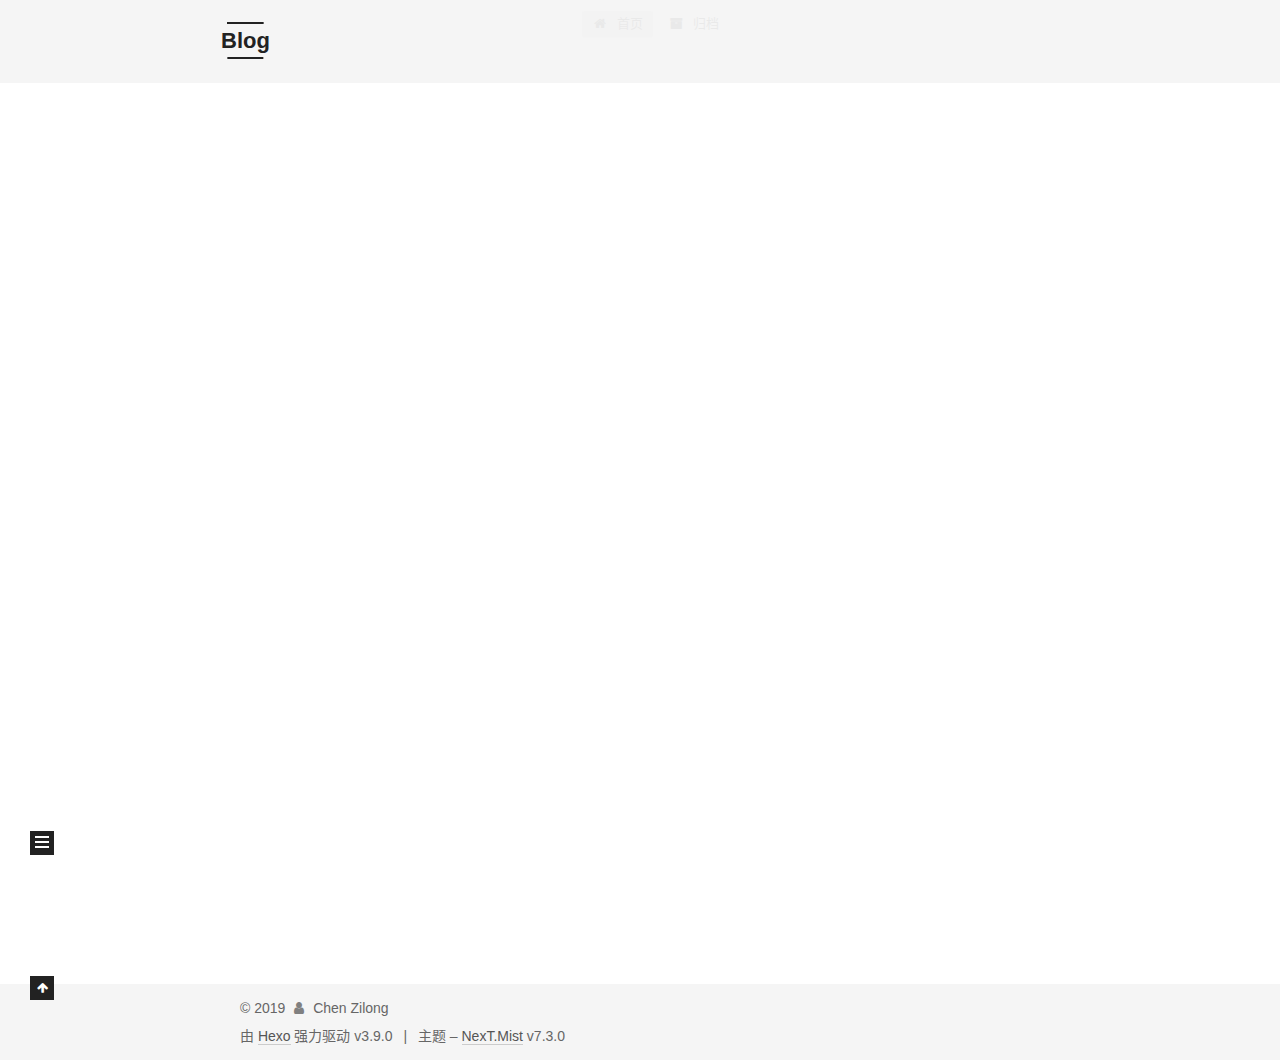
<file: index.html>
<!DOCTYPE html>





<html class="theme-next mist use-motion" lang="zh-CN">
<head>
  <meta charset="UTF-8">
<meta name="generator" content="Hexo 3.9.0">
<meta name="viewport" content="width=device-width, initial-scale=1, maximum-scale=2">
<meta name="theme-color" content="#222">
<meta http-equiv="X-UA-Compatible" content="IE=edge">
  <link rel="apple-touch-icon" sizes="180x180" href="/images/apple-touch-icon-next.png?v=7.3.0">
  <link rel="icon" type="image/png" sizes="32x32" href="/images/favicon-32x32-next.png?v=7.3.0">
  <link rel="icon" type="image/png" sizes="16x16" href="/images/favicon-16x16-next.png?v=7.3.0">
  <link rel="mask-icon" href="/images/logo.svg?v=7.3.0" color="#222">

<link rel="stylesheet" href="/css/main.css?v=7.3.0">


<link rel="stylesheet" href="/lib/font-awesome/css/font-awesome.min.css?v=4.7.0">


<script id="hexo-configurations">
  var NexT = window.NexT || {};
  var CONFIG = {
    root: '/',
    scheme: 'Mist',
    version: '7.3.0',
    sidebar: {"position":"left","display":"post","offset":12,"onmobile":false},
    back2top: {"enable":true,"sidebar":false,"scrollpercent":false},
    save_scroll: false,
    copycode: {"enable":false,"show_result":false,"style":null},
    fancybox: false,
    mediumzoom: false,
    lazyload: false,
    pangu: false,
    algolia: {
      applicationID: '',
      apiKey: '',
      indexName: '',
      hits: {"per_page":10},
      labels: {"input_placeholder":"Search for Posts","hits_empty":"We didn't find any results for the search: ${query}","hits_stats":"${hits} results found in ${time} ms"}
    },
    localsearch: {"enable":false,"trigger":"auto","top_n_per_article":1,"unescape":false,"preload":false},
    path: '',
    tabs: true,
    motion: {"enable":true,"async":false,"transition":{"post_block":"fadeIn","post_header":"slideDownIn","post_body":"slideDownIn","coll_header":"slideLeftIn","sidebar":"slideUpIn"}},
    translation: {
      copy_button: '复制',
      copy_success: '复制成功',
      copy_failure: '复制失败'
    }
  };
</script>

  <meta property="og:type" content="website">
<meta property="og:title" content="Blog">
<meta property="og:url" content="http://yoursite.com/index.html">
<meta property="og:site_name" content="Blog">
<meta property="og:locale" content="zh-CN">
<meta name="twitter:card" content="summary">
<meta name="twitter:title" content="Blog">
  <link rel="canonical" href="http://yoursite.com/">


<script id="page-configurations">
  // https://hexo.io/docs/variables.html
  CONFIG.page = {
    sidebar: "",
    isHome: true,
    isPost: false,
    isPage: false,
    isArchive: false
  };
</script>

  <title>Blog</title>
  








  <noscript>
  <style>
  .use-motion .motion-element,
  .use-motion .brand,
  .use-motion .menu-item,
  .sidebar-inner,
  .use-motion .post-block,
  .use-motion .pagination,
  .use-motion .comments,
  .use-motion .post-header,
  .use-motion .post-body,
  .use-motion .collection-title { opacity: initial; }

  .use-motion .logo,
  .use-motion .site-title,
  .use-motion .site-subtitle {
    opacity: initial;
    top: initial;
  }

  .use-motion .logo-line-before i { left: initial; }
  .use-motion .logo-line-after i { right: initial; }
  </style>
</noscript>

</head>

<body itemscope itemtype="http://schema.org/WebPage" lang="zh-CN">

  <div class="container sidebar-position-left">
    <div class="headband"></div>

    <header id="header" class="header" itemscope itemtype="http://schema.org/WPHeader">
      <div class="header-inner"><div class="site-brand-wrapper">
  <div class="site-meta">

    <div class="custom-logo-site-title">
      <a href="/" class="brand" rel="start">
        <span class="logo-line-before"><i></i></span>
        <span class="site-title">Blog</span>
        <span class="logo-line-after"><i></i></span>
      </a>
    </div>
  </div>

  <div class="site-nav-toggle">
    <button aria-label="切换导航栏">
      <span class="btn-bar"></span>
      <span class="btn-bar"></span>
      <span class="btn-bar"></span>
    </button>
  </div>
</div>


<nav class="site-nav">
  
  <ul id="menu" class="menu">
      
      
      
        
        <li class="menu-item menu-item-home">
      
    

    <a href="/" rel="section"><i class="menu-item-icon fa fa-fw fa-home"></i> <br>首页</a>

  </li>
      
      
      
        
        <li class="menu-item menu-item-archives">
      
    

    <a href="/archives/" rel="section"><i class="menu-item-icon fa fa-fw fa-archive"></i> <br>归档</a>

  </li>
  </ul>

    

</nav>
</div>
    </header>

    


    <main id="main" class="main">
      <div class="main-inner">
        <div class="content-wrap">
          <div id="content" class="content page-home">
            
  <section id="posts" class="posts-expand">
      

  <article class="post post-type-normal" itemscope itemtype="http://schema.org/Article">
  
  
  
  <div class="post-block">
    <link itemprop="mainEntityOfPage" href="http://yoursite.com/2019/08/06/Hexo-Git搭建个人博客/">

    <span hidden itemprop="author" itemscope itemtype="http://schema.org/Person">
      <meta itemprop="name" content="Chen Zilong">
      <meta itemprop="description" content="">
      <meta itemprop="image" content="/images/avatar.gif">
    </span>

    <span hidden itemprop="publisher" itemscope itemtype="http://schema.org/Organization">
      <meta itemprop="name" content="Blog">
    </span>
      <header class="post-header">

        
          <h1 class="post-title" itemprop="name headline">
              
              <a href="/2019/08/06/Hexo-Git搭建个人博客/" class="post-title-link" itemprop="url">Hexo+Git搭建个人博客</a>
            
          </h1>
        

        <div class="post-meta">
            <span class="post-meta-item">
              <span class="post-meta-item-icon">
                <i class="fa fa-calendar-o"></i>
              </span>
              <span class="post-meta-item-text">发表于</span>

              
                
              

              <time title="创建时间：2019-08-06 21:27:03" itemprop="dateCreated datePublished" datetime="2019-08-06T21:27:03+08:00">2019-08-06</time>
            </span>
          
            

            
              <span class="post-meta-item">
                <span class="post-meta-item-icon">
                  <i class="fa fa-calendar-check-o"></i>
                </span>
                <span class="post-meta-item-text">更新于</span>
                <time title="修改时间：2019-08-07 12:17:43" itemprop="dateModified" datetime="2019-08-07T12:17:43+08:00">2019-08-07</time>
              </span>
            
          

          

        </div>
      </header>

    
    
    
    <div class="post-body" itemprop="articleBody">

      
          <h3 id="本文章基于B站视频"><a href="#本文章基于B站视频" class="headerlink" title="本文章基于B站视频"></a>本文章基于<a href="https://www.bilibili.com/video/av44544186?from=search&seid=1621519341015391579" target="_blank" rel="noopener">B站视频</a></h3><h3 id="特别感谢up主-CodeSheep"><a href="#特别感谢up主-CodeSheep" class="headerlink" title="特别感谢up主 CodeSheep"></a>特别感谢up主 <a href="https://space.bilibili.com/384068749" target="_blank" rel="noopener">CodeSheep</a></h3><p><a href="https://hexo.io/zh-cn/" target="_blank" rel="noopener">Hexo</a> 是一个快速、简洁且高效的博客框架。Hexo 使用 Markdown（或其他渲染引擎）解析文章，在几秒内，即可利用靓丽的主题生成静态网页。<br><a href="https://github.com/" target="_blank" rel="noopener">GitHub</a>是一个面向开源及私有软件项目的托管平台，因为只支持git 作为唯一的版本库格式进行托管，故名GitHub。</p>
          <!--noindex-->
          
            <div class="post-button text-center">
              <a class="btn" href="/2019/08/06/Hexo-Git搭建个人博客/#more" rel="contents">
                阅读全文 &raquo;
              </a>
            </div>
          
          <!--/noindex-->
        
      
    </div>

    
    
    

    <footer class="post-footer">
        <div class="post-eof"></div>
    </footer>
  </div>
  
  
  
  </article>

    
      

  <article class="post post-type-normal" itemscope itemtype="http://schema.org/Article">
  
  
  
  <div class="post-block">
    <link itemprop="mainEntityOfPage" href="http://yoursite.com/2019/08/06/hello-world/">

    <span hidden itemprop="author" itemscope itemtype="http://schema.org/Person">
      <meta itemprop="name" content="Chen Zilong">
      <meta itemprop="description" content="">
      <meta itemprop="image" content="/images/avatar.gif">
    </span>

    <span hidden itemprop="publisher" itemscope itemtype="http://schema.org/Organization">
      <meta itemprop="name" content="Blog">
    </span>
      <header class="post-header">

        
          <h1 class="post-title" itemprop="name headline">
              
              <a href="/2019/08/06/hello-world/" class="post-title-link" itemprop="url">Hello World</a>
            
          </h1>
        

        <div class="post-meta">
            <span class="post-meta-item">
              <span class="post-meta-item-icon">
                <i class="fa fa-calendar-o"></i>
              </span>
              <span class="post-meta-item-text">发表于</span>

              
                
              

              <time title="创建时间：2019-08-06 16:45:19 / 修改时间：17:41:29" itemprop="dateCreated datePublished" datetime="2019-08-06T16:45:19+08:00">2019-08-06</time>
            </span>
          
            

            
          

          

        </div>
      </header>

    
    
    
    <div class="post-body" itemprop="articleBody">

      
          
            <p>This is my first blog<br>–By ChenZilong</p>
<p>More info: <a href="https://hexo.io/docs/deployment.html" target="_blank" rel="noopener">Deployment</a></p>

          
        
      
    </div>

    
    
    

    <footer class="post-footer">
        <div class="post-eof"></div>
    </footer>
  </div>
  
  
  
  </article>

    
  </section>

  


          </div>
          

        </div>
          
  
  <div class="sidebar-toggle">
    <div class="sidebar-toggle-line-wrap">
      <span class="sidebar-toggle-line sidebar-toggle-line-first"></span>
      <span class="sidebar-toggle-line sidebar-toggle-line-middle"></span>
      <span class="sidebar-toggle-line sidebar-toggle-line-last"></span>
    </div>
  </div>

  <aside id="sidebar" class="sidebar">
    <div class="sidebar-inner">

      <div class="site-overview-wrap sidebar-panel sidebar-panel-active">
        <div class="site-overview">

          <div class="site-author motion-element" itemprop="author" itemscope itemtype="http://schema.org/Person">
  <p class="site-author-name" itemprop="name">Chen Zilong</p>
  <div class="site-description motion-element" itemprop="description"></div>
</div>
  <nav class="site-state motion-element">
      <div class="site-state-item site-state-posts">
        
          <a href="/archives/">
        
          <span class="site-state-item-count">2</span>
          <span class="site-state-item-name">日志</span>
        </a>
      </div>
    
      
      
      <div class="site-state-item site-state-tags">
        
        
        
          
        
          
        
        <span class="site-state-item-count">2</span>
        <span class="site-state-item-name">标签</span>
        
      </div>
    
  </nav>



        </div>
      </div>

    </div>
  </aside>
  <div id="sidebar-dimmer"></div>


      </div>
    </main>

    <footer id="footer" class="footer">
      <div class="footer-inner">
        <div class="copyright">&copy; <span itemprop="copyrightYear">2019</span>
  <span class="with-love" id="animate">
    <i class="fa fa-user"></i>
  </span>
  <span class="author" itemprop="copyrightHolder">Chen Zilong</span>
</div>
  <div class="powered-by">由 <a href="https://hexo.io" class="theme-link" rel="noopener" target="_blank">Hexo</a> 强力驱动 v3.9.0</div>
  <span class="post-meta-divider">|</span>
  <div class="theme-info">主题 – <a href="https://theme-next.org" class="theme-link" rel="noopener" target="_blank">NexT.Mist</a> v7.3.0</div>

        








        
      </div>
    </footer>
      <div class="back-to-top">
        <i class="fa fa-arrow-up"></i>
      </div>

    

  </div>

  
  <script src="/lib/jquery/index.js?v=3.4.1"></script>
  <script src="/lib/velocity/velocity.min.js?v=1.2.1"></script>
  <script src="/lib/velocity/velocity.ui.min.js?v=1.2.1"></script>

<script src="/js/utils.js?v=7.3.0"></script>
  <script src="/js/motion.js?v=7.3.0"></script>


  <script src="/js/schemes/muse.js?v=7.3.0"></script>



<script src="/js/next-boot.js?v=7.3.0"></script>






  




























  

  

  


  
</body>
</html>
</file>
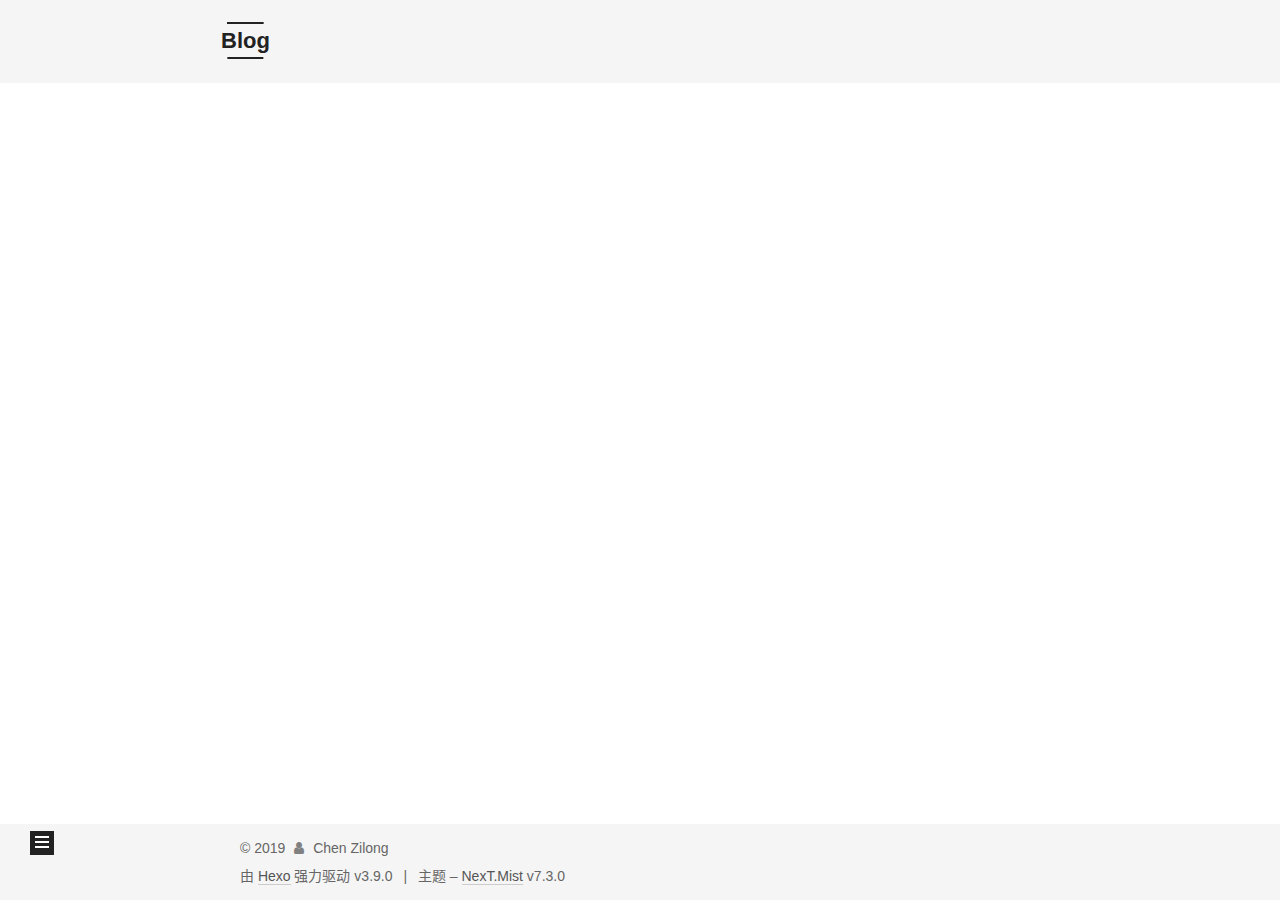
<file: archives/index.html>
<!DOCTYPE html>





<html class="theme-next mist use-motion" lang="zh-CN">
<head>
  <meta charset="UTF-8">
<meta name="generator" content="Hexo 3.9.0">
<meta name="viewport" content="width=device-width, initial-scale=1, maximum-scale=2">
<meta name="theme-color" content="#222">
<meta http-equiv="X-UA-Compatible" content="IE=edge">
  <link rel="apple-touch-icon" sizes="180x180" href="/images/apple-touch-icon-next.png?v=7.3.0">
  <link rel="icon" type="image/png" sizes="32x32" href="/images/favicon-32x32-next.png?v=7.3.0">
  <link rel="icon" type="image/png" sizes="16x16" href="/images/favicon-16x16-next.png?v=7.3.0">
  <link rel="mask-icon" href="/images/logo.svg?v=7.3.0" color="#222">

<link rel="stylesheet" href="/css/main.css?v=7.3.0">


<link rel="stylesheet" href="/lib/font-awesome/css/font-awesome.min.css?v=4.7.0">


<script id="hexo-configurations">
  var NexT = window.NexT || {};
  var CONFIG = {
    root: '/',
    scheme: 'Mist',
    version: '7.3.0',
    sidebar: {"position":"left","display":"post","offset":12,"onmobile":false},
    back2top: {"enable":true,"sidebar":false,"scrollpercent":false},
    save_scroll: false,
    copycode: {"enable":false,"show_result":false,"style":null},
    fancybox: false,
    mediumzoom: false,
    lazyload: false,
    pangu: false,
    algolia: {
      applicationID: '',
      apiKey: '',
      indexName: '',
      hits: {"per_page":10},
      labels: {"input_placeholder":"Search for Posts","hits_empty":"We didn't find any results for the search: ${query}","hits_stats":"${hits} results found in ${time} ms"}
    },
    localsearch: {"enable":false,"trigger":"auto","top_n_per_article":1,"unescape":false,"preload":false},
    path: '',
    tabs: true,
    motion: {"enable":true,"async":false,"transition":{"post_block":"fadeIn","post_header":"slideDownIn","post_body":"slideDownIn","coll_header":"slideLeftIn","sidebar":"slideUpIn"}},
    translation: {
      copy_button: '复制',
      copy_success: '复制成功',
      copy_failure: '复制失败'
    }
  };
</script>

  <meta property="og:type" content="website">
<meta property="og:title" content="Blog">
<meta property="og:url" content="http://yoursite.com/archives/index.html">
<meta property="og:site_name" content="Blog">
<meta property="og:locale" content="zh-CN">
<meta name="twitter:card" content="summary">
<meta name="twitter:title" content="Blog">
  <link rel="canonical" href="http://yoursite.com/archives/">


<script id="page-configurations">
  // https://hexo.io/docs/variables.html
  CONFIG.page = {
    sidebar: "",
    isHome: false,
    isPost: false,
    isPage: false,
    isArchive: true
  };
</script>

  <title>归档 | Blog</title>
  








  <noscript>
  <style>
  .use-motion .motion-element,
  .use-motion .brand,
  .use-motion .menu-item,
  .sidebar-inner,
  .use-motion .post-block,
  .use-motion .pagination,
  .use-motion .comments,
  .use-motion .post-header,
  .use-motion .post-body,
  .use-motion .collection-title { opacity: initial; }

  .use-motion .logo,
  .use-motion .site-title,
  .use-motion .site-subtitle {
    opacity: initial;
    top: initial;
  }

  .use-motion .logo-line-before i { left: initial; }
  .use-motion .logo-line-after i { right: initial; }
  </style>
</noscript>

</head>

<body itemscope itemtype="http://schema.org/WebPage" lang="zh-CN">

  <div class="container sidebar-position-left">
    <div class="headband"></div>

    <header id="header" class="header" itemscope itemtype="http://schema.org/WPHeader">
      <div class="header-inner"><div class="site-brand-wrapper">
  <div class="site-meta">

    <div class="custom-logo-site-title">
      <a href="/" class="brand" rel="start">
        <span class="logo-line-before"><i></i></span>
        <span class="site-title">Blog</span>
        <span class="logo-line-after"><i></i></span>
      </a>
    </div>
  </div>

  <div class="site-nav-toggle">
    <button aria-label="切换导航栏">
      <span class="btn-bar"></span>
      <span class="btn-bar"></span>
      <span class="btn-bar"></span>
    </button>
  </div>
</div>


<nav class="site-nav">
  
  <ul id="menu" class="menu">
      
      
      
        
        <li class="menu-item menu-item-home">
      
    

    <a href="/" rel="section"><i class="menu-item-icon fa fa-fw fa-home"></i> <br>首页</a>

  </li>
      
      
      
        
        <li class="menu-item menu-item-archives">
      
    

    <a href="/archives/" rel="section"><i class="menu-item-icon fa fa-fw fa-archive"></i> <br>归档</a>

  </li>
  </ul>

    

    
    
      
      
    
      
      
    
    

  

</nav>
</div>
    </header>

    


    <main id="main" class="main">
      <div class="main-inner">
        <div class="content-wrap">
          <div id="content" class="content page-archive">
            

  
  
  
  <div class="post-block archive">
    <div id="posts" class="posts-collapse">
      <span class="archive-move-on"></span>
      <span class="archive-page-counter">
        
        
        
          
        
        嗯..! 目前共计 2 篇日志。 继续努力。
      </span>
      

      

  
  
  

  
    
    <div class="collection-title">
      <h1 class="archive-year" id="archive-year-2019">2019</h1>
    </div>
  
  

  <article class="post post-type-normal" itemscope itemtype="http://schema.org/Article">
    <header class="post-header">

      <h2 class="post-title">
        
          <a class="post-title-link" href="/2019/08/06/Hexo-Git搭建个人博客/" itemprop="url">
            
              <span itemprop="name">Hexo+Git搭建个人博客</span>
            
          </a>
        
      </h2>

      <div class="post-meta">
        <time class="post-time" itemprop="dateCreated"
              datetime="2019-08-06T21:27:03+08:00"
              content="2019-08-06">
          08-06
        </time>
      </div>

    </header>
  </article>



  
  
  

  
  

  <article class="post post-type-normal" itemscope itemtype="http://schema.org/Article">
    <header class="post-header">

      <h2 class="post-title">
        
          <a class="post-title-link" href="/2019/08/06/hello-world/" itemprop="url">
            
              <span itemprop="name">Hello World</span>
            
          </a>
        
      </h2>

      <div class="post-meta">
        <time class="post-time" itemprop="dateCreated"
              datetime="2019-08-06T16:45:19+08:00"
              content="2019-08-06">
          08-06
        </time>
      </div>

    </header>
  </article>




    </div>
  </div>
  
  
  

  



          </div>
          

        </div>
          
  
  <div class="sidebar-toggle">
    <div class="sidebar-toggle-line-wrap">
      <span class="sidebar-toggle-line sidebar-toggle-line-first"></span>
      <span class="sidebar-toggle-line sidebar-toggle-line-middle"></span>
      <span class="sidebar-toggle-line sidebar-toggle-line-last"></span>
    </div>
  </div>

  <aside id="sidebar" class="sidebar">
    <div class="sidebar-inner">

      <div class="site-overview-wrap sidebar-panel sidebar-panel-active">
        <div class="site-overview">

          <div class="site-author motion-element" itemprop="author" itemscope itemtype="http://schema.org/Person">
  <p class="site-author-name" itemprop="name">Chen Zilong</p>
  <div class="site-description motion-element" itemprop="description"></div>
</div>
  <nav class="site-state motion-element">
      <div class="site-state-item site-state-posts">
        
          <a href="/archives/">
        
          <span class="site-state-item-count">2</span>
          <span class="site-state-item-name">日志</span>
        </a>
      </div>
    
      
      
      <div class="site-state-item site-state-tags">
        
        
        
          
        
          
        
        <span class="site-state-item-count">2</span>
        <span class="site-state-item-name">标签</span>
        
      </div>
    
  </nav>



        </div>
      </div>

    </div>
  </aside>
  <div id="sidebar-dimmer"></div>


      </div>
    </main>

    <footer id="footer" class="footer">
      <div class="footer-inner">
        <div class="copyright">&copy; <span itemprop="copyrightYear">2019</span>
  <span class="with-love" id="animate">
    <i class="fa fa-user"></i>
  </span>
  <span class="author" itemprop="copyrightHolder">Chen Zilong</span>
</div>
  <div class="powered-by">由 <a href="https://hexo.io" class="theme-link" rel="noopener" target="_blank">Hexo</a> 强力驱动 v3.9.0</div>
  <span class="post-meta-divider">|</span>
  <div class="theme-info">主题 – <a href="https://theme-next.org" class="theme-link" rel="noopener" target="_blank">NexT.Mist</a> v7.3.0</div>

        








        
      </div>
    </footer>
      <div class="back-to-top">
        <i class="fa fa-arrow-up"></i>
      </div>

    

  </div>

  
  <script src="/lib/jquery/index.js?v=3.4.1"></script>
  <script src="/lib/velocity/velocity.min.js?v=1.2.1"></script>
  <script src="/lib/velocity/velocity.ui.min.js?v=1.2.1"></script>

<script src="/js/utils.js?v=7.3.0"></script>
  <script src="/js/motion.js?v=7.3.0"></script>


  <script src="/js/schemes/muse.js?v=7.3.0"></script>



<script src="/js/next-boot.js?v=7.3.0"></script>






  




























  

  

  


  
</body>
</html>
</file>
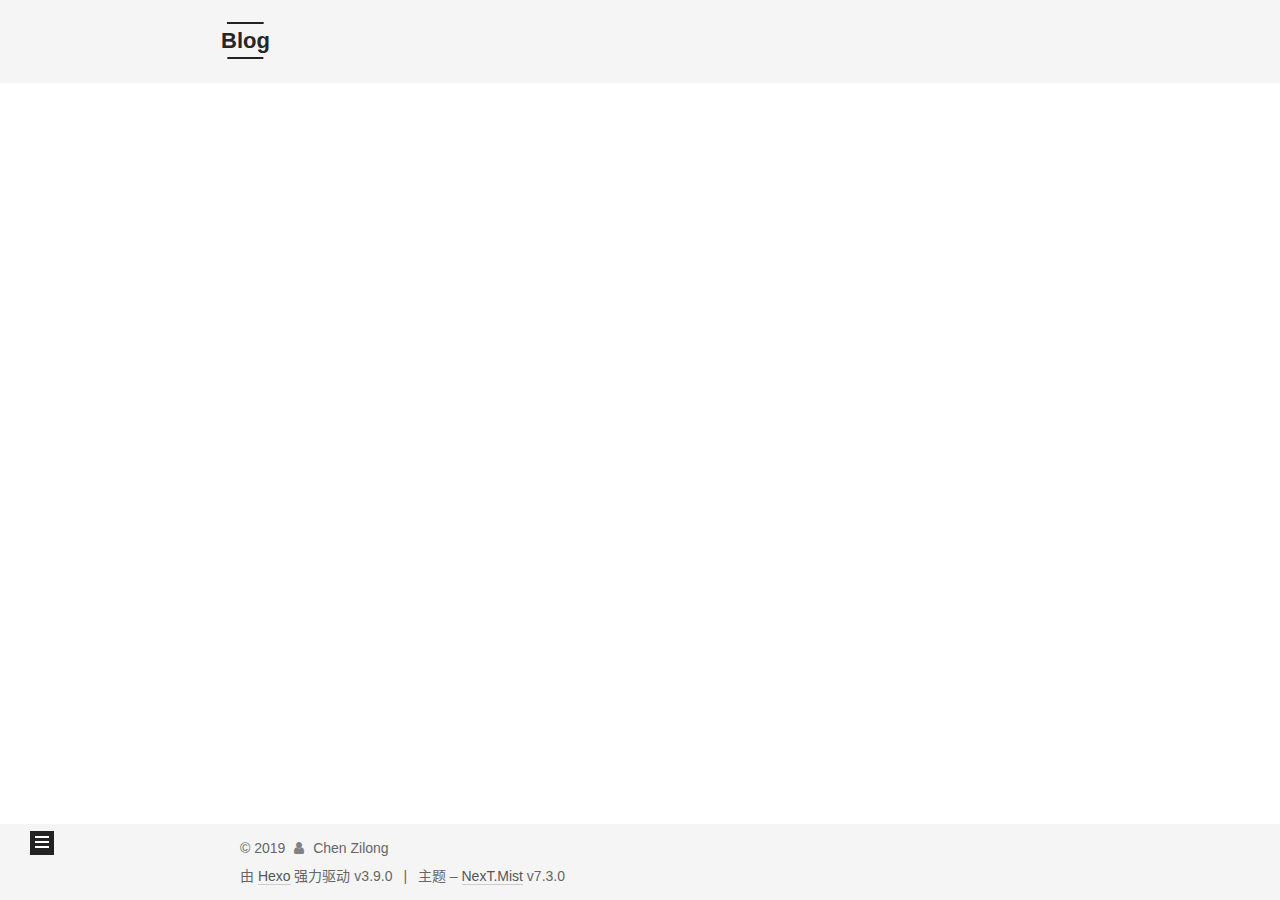
<file: archives/2019/index.html>
<!DOCTYPE html>





<html class="theme-next mist use-motion" lang="zh-CN">
<head>
  <meta charset="UTF-8">
<meta name="generator" content="Hexo 3.9.0">
<meta name="viewport" content="width=device-width, initial-scale=1, maximum-scale=2">
<meta name="theme-color" content="#222">
<meta http-equiv="X-UA-Compatible" content="IE=edge">
  <link rel="apple-touch-icon" sizes="180x180" href="/images/apple-touch-icon-next.png?v=7.3.0">
  <link rel="icon" type="image/png" sizes="32x32" href="/images/favicon-32x32-next.png?v=7.3.0">
  <link rel="icon" type="image/png" sizes="16x16" href="/images/favicon-16x16-next.png?v=7.3.0">
  <link rel="mask-icon" href="/images/logo.svg?v=7.3.0" color="#222">

<link rel="stylesheet" href="/css/main.css?v=7.3.0">


<link rel="stylesheet" href="/lib/font-awesome/css/font-awesome.min.css?v=4.7.0">


<script id="hexo-configurations">
  var NexT = window.NexT || {};
  var CONFIG = {
    root: '/',
    scheme: 'Mist',
    version: '7.3.0',
    sidebar: {"position":"left","display":"post","offset":12,"onmobile":false},
    back2top: {"enable":true,"sidebar":false,"scrollpercent":false},
    save_scroll: false,
    copycode: {"enable":false,"show_result":false,"style":null},
    fancybox: false,
    mediumzoom: false,
    lazyload: false,
    pangu: false,
    algolia: {
      applicationID: '',
      apiKey: '',
      indexName: '',
      hits: {"per_page":10},
      labels: {"input_placeholder":"Search for Posts","hits_empty":"We didn't find any results for the search: ${query}","hits_stats":"${hits} results found in ${time} ms"}
    },
    localsearch: {"enable":false,"trigger":"auto","top_n_per_article":1,"unescape":false,"preload":false},
    path: '',
    tabs: true,
    motion: {"enable":true,"async":false,"transition":{"post_block":"fadeIn","post_header":"slideDownIn","post_body":"slideDownIn","coll_header":"slideLeftIn","sidebar":"slideUpIn"}},
    translation: {
      copy_button: '复制',
      copy_success: '复制成功',
      copy_failure: '复制失败'
    }
  };
</script>

  <meta property="og:type" content="website">
<meta property="og:title" content="Blog">
<meta property="og:url" content="http://yoursite.com/archives/2019/index.html">
<meta property="og:site_name" content="Blog">
<meta property="og:locale" content="zh-CN">
<meta name="twitter:card" content="summary">
<meta name="twitter:title" content="Blog">
  <link rel="canonical" href="http://yoursite.com/archives/2019/">


<script id="page-configurations">
  // https://hexo.io/docs/variables.html
  CONFIG.page = {
    sidebar: "",
    isHome: false,
    isPost: false,
    isPage: false,
    isArchive: true
  };
</script>

  <title>归档 | Blog</title>
  








  <noscript>
  <style>
  .use-motion .motion-element,
  .use-motion .brand,
  .use-motion .menu-item,
  .sidebar-inner,
  .use-motion .post-block,
  .use-motion .pagination,
  .use-motion .comments,
  .use-motion .post-header,
  .use-motion .post-body,
  .use-motion .collection-title { opacity: initial; }

  .use-motion .logo,
  .use-motion .site-title,
  .use-motion .site-subtitle {
    opacity: initial;
    top: initial;
  }

  .use-motion .logo-line-before i { left: initial; }
  .use-motion .logo-line-after i { right: initial; }
  </style>
</noscript>

</head>

<body itemscope itemtype="http://schema.org/WebPage" lang="zh-CN">

  <div class="container sidebar-position-left">
    <div class="headband"></div>

    <header id="header" class="header" itemscope itemtype="http://schema.org/WPHeader">
      <div class="header-inner"><div class="site-brand-wrapper">
  <div class="site-meta">

    <div class="custom-logo-site-title">
      <a href="/" class="brand" rel="start">
        <span class="logo-line-before"><i></i></span>
        <span class="site-title">Blog</span>
        <span class="logo-line-after"><i></i></span>
      </a>
    </div>
  </div>

  <div class="site-nav-toggle">
    <button aria-label="切换导航栏">
      <span class="btn-bar"></span>
      <span class="btn-bar"></span>
      <span class="btn-bar"></span>
    </button>
  </div>
</div>


<nav class="site-nav">
  
  <ul id="menu" class="menu">
      
      
      
        
        <li class="menu-item menu-item-home">
      
    

    <a href="/" rel="section"><i class="menu-item-icon fa fa-fw fa-home"></i> <br>首页</a>

  </li>
      
      
      
        
        <li class="menu-item menu-item-archives">
      
    

    <a href="/archives/" rel="section"><i class="menu-item-icon fa fa-fw fa-archive"></i> <br>归档</a>

  </li>
  </ul>

    

    
    
      
      
    
      
      
    
    

  

</nav>
</div>
    </header>

    


    <main id="main" class="main">
      <div class="main-inner">
        <div class="content-wrap">
          <div id="content" class="content page-archive">
            

  
  
  
  <div class="post-block archive">
    <div id="posts" class="posts-collapse">
      <span class="archive-move-on"></span>
      <span class="archive-page-counter">
        
        
        
          
        
        嗯..! 目前共计 2 篇日志。 继续努力。
      </span>
      

      

  
  
  

  
    
    <div class="collection-title">
      <h1 class="archive-year" id="archive-year-2019">2019</h1>
    </div>
  
  

  <article class="post post-type-normal" itemscope itemtype="http://schema.org/Article">
    <header class="post-header">

      <h2 class="post-title">
        
          <a class="post-title-link" href="/2019/08/06/Hexo-Git搭建个人博客/" itemprop="url">
            
              <span itemprop="name">Hexo+Git搭建个人博客</span>
            
          </a>
        
      </h2>

      <div class="post-meta">
        <time class="post-time" itemprop="dateCreated"
              datetime="2019-08-06T21:27:03+08:00"
              content="2019-08-06">
          08-06
        </time>
      </div>

    </header>
  </article>



  
  
  

  
  

  <article class="post post-type-normal" itemscope itemtype="http://schema.org/Article">
    <header class="post-header">

      <h2 class="post-title">
        
          <a class="post-title-link" href="/2019/08/06/hello-world/" itemprop="url">
            
              <span itemprop="name">Hello World</span>
            
          </a>
        
      </h2>

      <div class="post-meta">
        <time class="post-time" itemprop="dateCreated"
              datetime="2019-08-06T16:45:19+08:00"
              content="2019-08-06">
          08-06
        </time>
      </div>

    </header>
  </article>




    </div>
  </div>
  
  
  

  



          </div>
          

        </div>
          
  
  <div class="sidebar-toggle">
    <div class="sidebar-toggle-line-wrap">
      <span class="sidebar-toggle-line sidebar-toggle-line-first"></span>
      <span class="sidebar-toggle-line sidebar-toggle-line-middle"></span>
      <span class="sidebar-toggle-line sidebar-toggle-line-last"></span>
    </div>
  </div>

  <aside id="sidebar" class="sidebar">
    <div class="sidebar-inner">

      <div class="site-overview-wrap sidebar-panel sidebar-panel-active">
        <div class="site-overview">

          <div class="site-author motion-element" itemprop="author" itemscope itemtype="http://schema.org/Person">
  <p class="site-author-name" itemprop="name">Chen Zilong</p>
  <div class="site-description motion-element" itemprop="description"></div>
</div>
  <nav class="site-state motion-element">
      <div class="site-state-item site-state-posts">
        
          <a href="/archives/">
        
          <span class="site-state-item-count">2</span>
          <span class="site-state-item-name">日志</span>
        </a>
      </div>
    
      
      
      <div class="site-state-item site-state-tags">
        
        
        
          
        
          
        
        <span class="site-state-item-count">2</span>
        <span class="site-state-item-name">标签</span>
        
      </div>
    
  </nav>



        </div>
      </div>

    </div>
  </aside>
  <div id="sidebar-dimmer"></div>


      </div>
    </main>

    <footer id="footer" class="footer">
      <div class="footer-inner">
        <div class="copyright">&copy; <span itemprop="copyrightYear">2019</span>
  <span class="with-love" id="animate">
    <i class="fa fa-user"></i>
  </span>
  <span class="author" itemprop="copyrightHolder">Chen Zilong</span>
</div>
  <div class="powered-by">由 <a href="https://hexo.io" class="theme-link" rel="noopener" target="_blank">Hexo</a> 强力驱动 v3.9.0</div>
  <span class="post-meta-divider">|</span>
  <div class="theme-info">主题 – <a href="https://theme-next.org" class="theme-link" rel="noopener" target="_blank">NexT.Mist</a> v7.3.0</div>

        








        
      </div>
    </footer>
      <div class="back-to-top">
        <i class="fa fa-arrow-up"></i>
      </div>

    

  </div>

  
  <script src="/lib/jquery/index.js?v=3.4.1"></script>
  <script src="/lib/velocity/velocity.min.js?v=1.2.1"></script>
  <script src="/lib/velocity/velocity.ui.min.js?v=1.2.1"></script>

<script src="/js/utils.js?v=7.3.0"></script>
  <script src="/js/motion.js?v=7.3.0"></script>


  <script src="/js/schemes/muse.js?v=7.3.0"></script>



<script src="/js/next-boot.js?v=7.3.0"></script>






  




























  

  

  


  
</body>
</html>
</file>
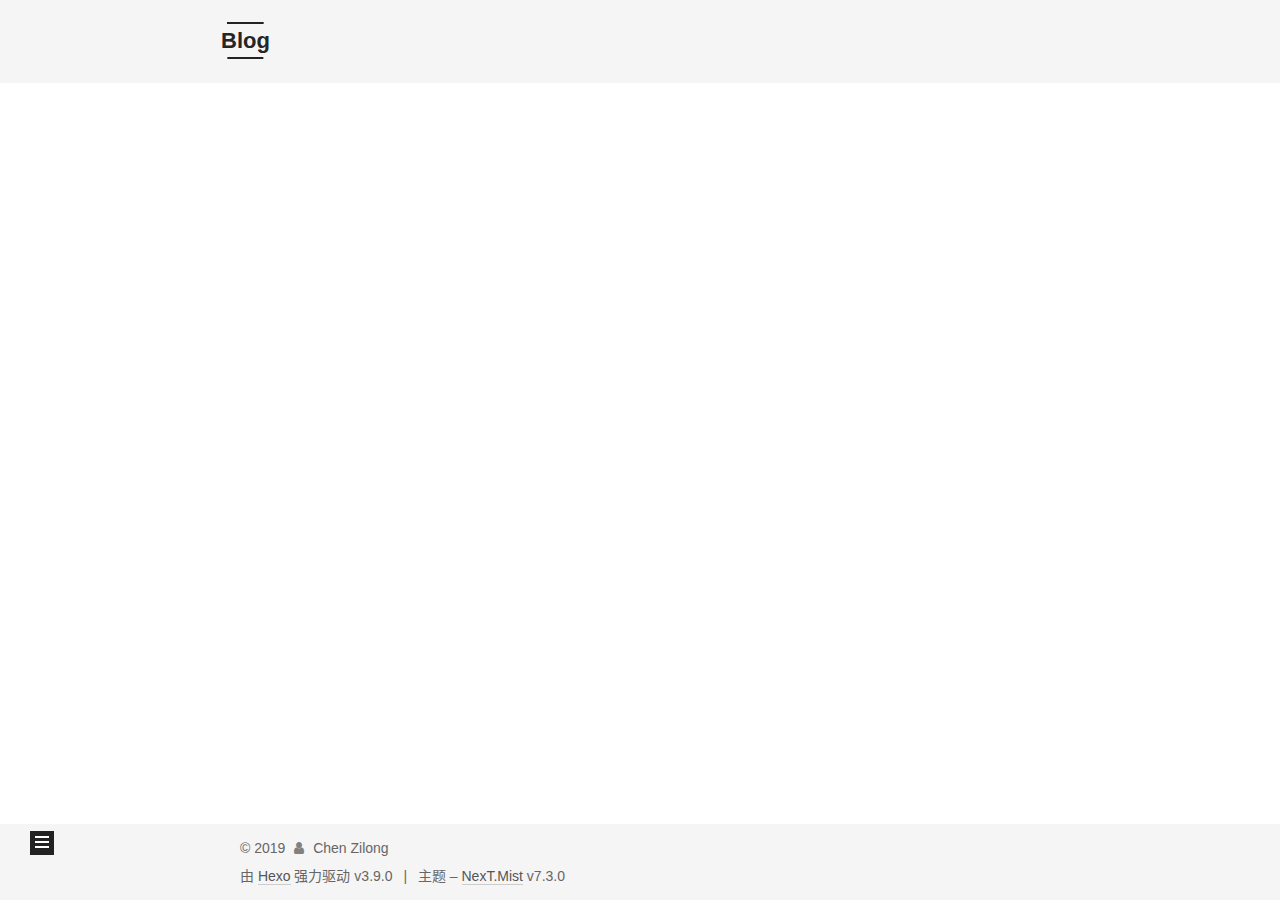
<file: tags/git/index.html>
<!DOCTYPE html>





<html class="theme-next mist use-motion" lang="zh-CN">
<head>
  <meta charset="UTF-8">
<meta name="generator" content="Hexo 3.9.0">
<meta name="viewport" content="width=device-width, initial-scale=1, maximum-scale=2">
<meta name="theme-color" content="#222">
<meta http-equiv="X-UA-Compatible" content="IE=edge">
  <link rel="apple-touch-icon" sizes="180x180" href="/images/apple-touch-icon-next.png?v=7.3.0">
  <link rel="icon" type="image/png" sizes="32x32" href="/images/favicon-32x32-next.png?v=7.3.0">
  <link rel="icon" type="image/png" sizes="16x16" href="/images/favicon-16x16-next.png?v=7.3.0">
  <link rel="mask-icon" href="/images/logo.svg?v=7.3.0" color="#222">

<link rel="stylesheet" href="/css/main.css?v=7.3.0">


<link rel="stylesheet" href="/lib/font-awesome/css/font-awesome.min.css?v=4.7.0">


<script id="hexo-configurations">
  var NexT = window.NexT || {};
  var CONFIG = {
    root: '/',
    scheme: 'Mist',
    version: '7.3.0',
    sidebar: {"position":"left","display":"post","offset":12,"onmobile":false},
    back2top: {"enable":true,"sidebar":false,"scrollpercent":false},
    save_scroll: false,
    copycode: {"enable":false,"show_result":false,"style":null},
    fancybox: false,
    mediumzoom: false,
    lazyload: false,
    pangu: false,
    algolia: {
      applicationID: '',
      apiKey: '',
      indexName: '',
      hits: {"per_page":10},
      labels: {"input_placeholder":"Search for Posts","hits_empty":"We didn't find any results for the search: ${query}","hits_stats":"${hits} results found in ${time} ms"}
    },
    localsearch: {"enable":false,"trigger":"auto","top_n_per_article":1,"unescape":false,"preload":false},
    path: '',
    tabs: true,
    motion: {"enable":true,"async":false,"transition":{"post_block":"fadeIn","post_header":"slideDownIn","post_body":"slideDownIn","coll_header":"slideLeftIn","sidebar":"slideUpIn"}},
    translation: {
      copy_button: '复制',
      copy_success: '复制成功',
      copy_failure: '复制失败'
    }
  };
</script>

  <meta property="og:type" content="website">
<meta property="og:title" content="Blog">
<meta property="og:url" content="http://yoursite.com/tags/git/index.html">
<meta property="og:site_name" content="Blog">
<meta property="og:locale" content="zh-CN">
<meta name="twitter:card" content="summary">
<meta name="twitter:title" content="Blog">
  <link rel="canonical" href="http://yoursite.com/tags/git/">


<script id="page-configurations">
  // https://hexo.io/docs/variables.html
  CONFIG.page = {
    sidebar: "",
    isHome: false,
    isPost: false,
    isPage: false,
    isArchive: false
  };
</script>

  <title>标签: git | Blog</title>
  








  <noscript>
  <style>
  .use-motion .motion-element,
  .use-motion .brand,
  .use-motion .menu-item,
  .sidebar-inner,
  .use-motion .post-block,
  .use-motion .pagination,
  .use-motion .comments,
  .use-motion .post-header,
  .use-motion .post-body,
  .use-motion .collection-title { opacity: initial; }

  .use-motion .logo,
  .use-motion .site-title,
  .use-motion .site-subtitle {
    opacity: initial;
    top: initial;
  }

  .use-motion .logo-line-before i { left: initial; }
  .use-motion .logo-line-after i { right: initial; }
  </style>
</noscript>

</head>

<body itemscope itemtype="http://schema.org/WebPage" lang="zh-CN">

  <div class="container sidebar-position-left">
    <div class="headband"></div>

    <header id="header" class="header" itemscope itemtype="http://schema.org/WPHeader">
      <div class="header-inner"><div class="site-brand-wrapper">
  <div class="site-meta">

    <div class="custom-logo-site-title">
      <a href="/" class="brand" rel="start">
        <span class="logo-line-before"><i></i></span>
        <span class="site-title">Blog</span>
        <span class="logo-line-after"><i></i></span>
      </a>
    </div>
  </div>

  <div class="site-nav-toggle">
    <button aria-label="切换导航栏">
      <span class="btn-bar"></span>
      <span class="btn-bar"></span>
      <span class="btn-bar"></span>
    </button>
  </div>
</div>


<nav class="site-nav">
  
  <ul id="menu" class="menu">
      
      
      
        
        <li class="menu-item menu-item-home">
      
    

    <a href="/" rel="section"><i class="menu-item-icon fa fa-fw fa-home"></i> <br>首页</a>

  </li>
      
      
      
        
        <li class="menu-item menu-item-archives">
      
    

    <a href="/archives/" rel="section"><i class="menu-item-icon fa fa-fw fa-archive"></i> <br>归档</a>

  </li>
  </ul>

    

    
    
      
      
    
      
      
    
    

  

</nav>
</div>
    </header>

    


    <main id="main" class="main">
      <div class="main-inner">
        <div class="content-wrap">
          <div id="content" class="content ">
            

  
  
  
  <div class="post-block tag">

    <div id="posts" class="posts-collapse">
      <div class="collection-title">
        <h1>git<small>标签</small>
        </h1>
      </div>

      

  
  
  

  
    
    <div class="collection-title">
      <h1 class="archive-year" id="archive-year-2019">2019</h1>
    </div>
  
  

  <article class="post post-type-normal" itemscope itemtype="http://schema.org/Article">
    <header class="post-header">

      <h2 class="post-title">
        
          <a class="post-title-link" href="/2019/08/06/Hexo-Git搭建个人博客/" itemprop="url">
            
              <span itemprop="name">Hexo+Git搭建个人博客</span>
            
          </a>
        
      </h2>

      <div class="post-meta">
        <time class="post-time" itemprop="dateCreated"
              datetime="2019-08-06T21:27:03+08:00"
              content="2019-08-06">
          08-06
        </time>
      </div>

    </header>
  </article>



    </div>

  </div>
  
  
  

  



          </div>
          

        </div>
          
  
  <div class="sidebar-toggle">
    <div class="sidebar-toggle-line-wrap">
      <span class="sidebar-toggle-line sidebar-toggle-line-first"></span>
      <span class="sidebar-toggle-line sidebar-toggle-line-middle"></span>
      <span class="sidebar-toggle-line sidebar-toggle-line-last"></span>
    </div>
  </div>

  <aside id="sidebar" class="sidebar">
    <div class="sidebar-inner">

      <div class="site-overview-wrap sidebar-panel sidebar-panel-active">
        <div class="site-overview">

          <div class="site-author motion-element" itemprop="author" itemscope itemtype="http://schema.org/Person">
  <p class="site-author-name" itemprop="name">Chen Zilong</p>
  <div class="site-description motion-element" itemprop="description"></div>
</div>
  <nav class="site-state motion-element">
      <div class="site-state-item site-state-posts">
        
          <a href="/archives/">
        
          <span class="site-state-item-count">2</span>
          <span class="site-state-item-name">日志</span>
        </a>
      </div>
    
      
      
      <div class="site-state-item site-state-tags">
        
        
        
          
        
          
        
        <span class="site-state-item-count">2</span>
        <span class="site-state-item-name">标签</span>
        
      </div>
    
  </nav>



        </div>
      </div>

    </div>
  </aside>
  <div id="sidebar-dimmer"></div>


      </div>
    </main>

    <footer id="footer" class="footer">
      <div class="footer-inner">
        <div class="copyright">&copy; <span itemprop="copyrightYear">2019</span>
  <span class="with-love" id="animate">
    <i class="fa fa-user"></i>
  </span>
  <span class="author" itemprop="copyrightHolder">Chen Zilong</span>
</div>
  <div class="powered-by">由 <a href="https://hexo.io" class="theme-link" rel="noopener" target="_blank">Hexo</a> 强力驱动 v3.9.0</div>
  <span class="post-meta-divider">|</span>
  <div class="theme-info">主题 – <a href="https://theme-next.org" class="theme-link" rel="noopener" target="_blank">NexT.Mist</a> v7.3.0</div>

        








        
      </div>
    </footer>
      <div class="back-to-top">
        <i class="fa fa-arrow-up"></i>
      </div>

    

  </div>

  
  <script src="/lib/jquery/index.js?v=3.4.1"></script>
  <script src="/lib/velocity/velocity.min.js?v=1.2.1"></script>
  <script src="/lib/velocity/velocity.ui.min.js?v=1.2.1"></script>

<script src="/js/utils.js?v=7.3.0"></script>
  <script src="/js/motion.js?v=7.3.0"></script>


  <script src="/js/schemes/muse.js?v=7.3.0"></script>



<script src="/js/next-boot.js?v=7.3.0"></script>






  




























  

  

  


  
</body>
</html>
</file>
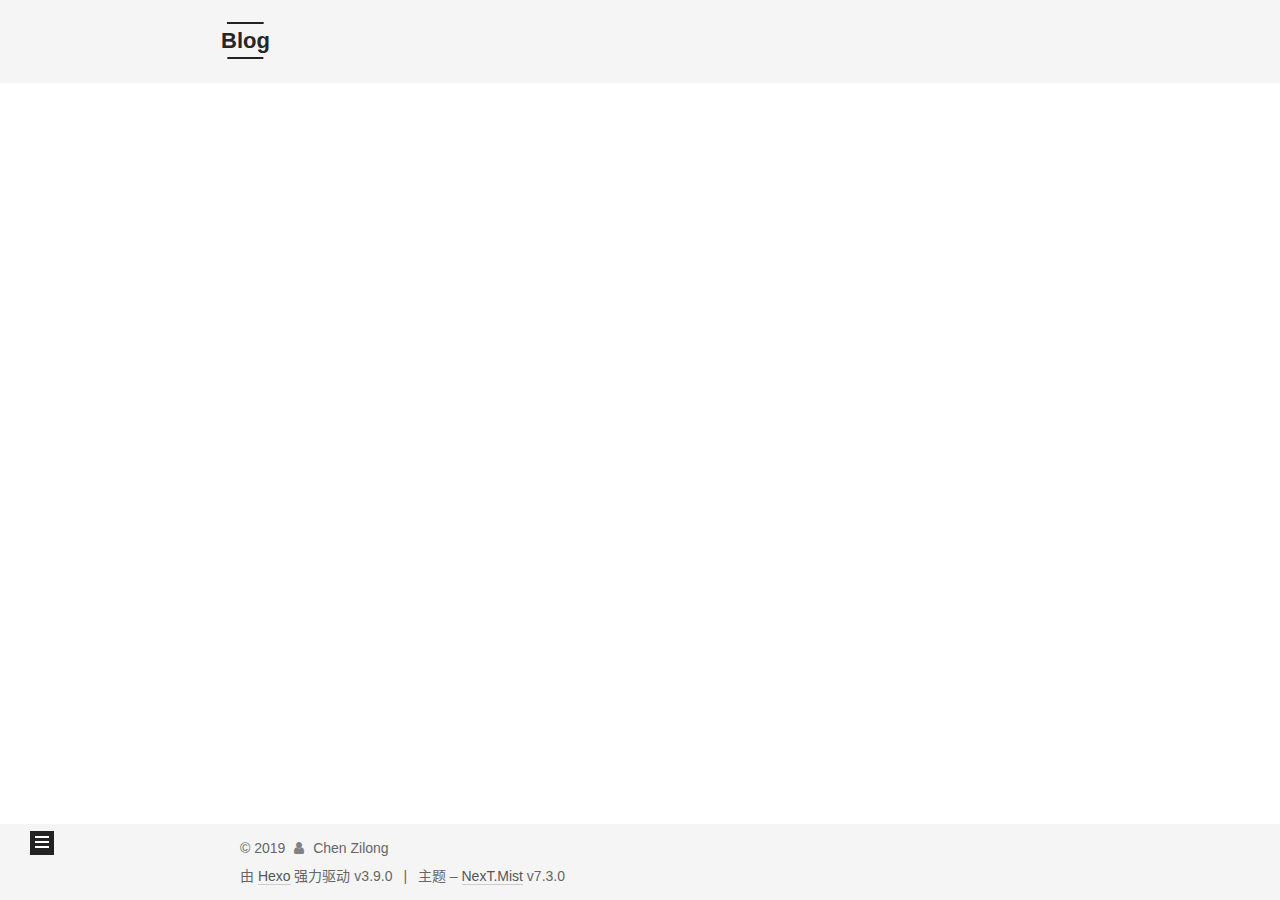
<file: tags/hexo/index.html>
<!DOCTYPE html>





<html class="theme-next mist use-motion" lang="zh-CN">
<head>
  <meta charset="UTF-8">
<meta name="generator" content="Hexo 3.9.0">
<meta name="viewport" content="width=device-width, initial-scale=1, maximum-scale=2">
<meta name="theme-color" content="#222">
<meta http-equiv="X-UA-Compatible" content="IE=edge">
  <link rel="apple-touch-icon" sizes="180x180" href="/images/apple-touch-icon-next.png?v=7.3.0">
  <link rel="icon" type="image/png" sizes="32x32" href="/images/favicon-32x32-next.png?v=7.3.0">
  <link rel="icon" type="image/png" sizes="16x16" href="/images/favicon-16x16-next.png?v=7.3.0">
  <link rel="mask-icon" href="/images/logo.svg?v=7.3.0" color="#222">

<link rel="stylesheet" href="/css/main.css?v=7.3.0">


<link rel="stylesheet" href="/lib/font-awesome/css/font-awesome.min.css?v=4.7.0">


<script id="hexo-configurations">
  var NexT = window.NexT || {};
  var CONFIG = {
    root: '/',
    scheme: 'Mist',
    version: '7.3.0',
    sidebar: {"position":"left","display":"post","offset":12,"onmobile":false},
    back2top: {"enable":true,"sidebar":false,"scrollpercent":false},
    save_scroll: false,
    copycode: {"enable":false,"show_result":false,"style":null},
    fancybox: false,
    mediumzoom: false,
    lazyload: false,
    pangu: false,
    algolia: {
      applicationID: '',
      apiKey: '',
      indexName: '',
      hits: {"per_page":10},
      labels: {"input_placeholder":"Search for Posts","hits_empty":"We didn't find any results for the search: ${query}","hits_stats":"${hits} results found in ${time} ms"}
    },
    localsearch: {"enable":false,"trigger":"auto","top_n_per_article":1,"unescape":false,"preload":false},
    path: '',
    tabs: true,
    motion: {"enable":true,"async":false,"transition":{"post_block":"fadeIn","post_header":"slideDownIn","post_body":"slideDownIn","coll_header":"slideLeftIn","sidebar":"slideUpIn"}},
    translation: {
      copy_button: '复制',
      copy_success: '复制成功',
      copy_failure: '复制失败'
    }
  };
</script>

  <meta property="og:type" content="website">
<meta property="og:title" content="Blog">
<meta property="og:url" content="http://yoursite.com/tags/hexo/index.html">
<meta property="og:site_name" content="Blog">
<meta property="og:locale" content="zh-CN">
<meta name="twitter:card" content="summary">
<meta name="twitter:title" content="Blog">
  <link rel="canonical" href="http://yoursite.com/tags/hexo/">


<script id="page-configurations">
  // https://hexo.io/docs/variables.html
  CONFIG.page = {
    sidebar: "",
    isHome: false,
    isPost: false,
    isPage: false,
    isArchive: false
  };
</script>

  <title>标签: hexo | Blog</title>
  








  <noscript>
  <style>
  .use-motion .motion-element,
  .use-motion .brand,
  .use-motion .menu-item,
  .sidebar-inner,
  .use-motion .post-block,
  .use-motion .pagination,
  .use-motion .comments,
  .use-motion .post-header,
  .use-motion .post-body,
  .use-motion .collection-title { opacity: initial; }

  .use-motion .logo,
  .use-motion .site-title,
  .use-motion .site-subtitle {
    opacity: initial;
    top: initial;
  }

  .use-motion .logo-line-before i { left: initial; }
  .use-motion .logo-line-after i { right: initial; }
  </style>
</noscript>

</head>

<body itemscope itemtype="http://schema.org/WebPage" lang="zh-CN">

  <div class="container sidebar-position-left">
    <div class="headband"></div>

    <header id="header" class="header" itemscope itemtype="http://schema.org/WPHeader">
      <div class="header-inner"><div class="site-brand-wrapper">
  <div class="site-meta">

    <div class="custom-logo-site-title">
      <a href="/" class="brand" rel="start">
        <span class="logo-line-before"><i></i></span>
        <span class="site-title">Blog</span>
        <span class="logo-line-after"><i></i></span>
      </a>
    </div>
  </div>

  <div class="site-nav-toggle">
    <button aria-label="切换导航栏">
      <span class="btn-bar"></span>
      <span class="btn-bar"></span>
      <span class="btn-bar"></span>
    </button>
  </div>
</div>


<nav class="site-nav">
  
  <ul id="menu" class="menu">
      
      
      
        
        <li class="menu-item menu-item-home">
      
    

    <a href="/" rel="section"><i class="menu-item-icon fa fa-fw fa-home"></i> <br>首页</a>

  </li>
      
      
      
        
        <li class="menu-item menu-item-archives">
      
    

    <a href="/archives/" rel="section"><i class="menu-item-icon fa fa-fw fa-archive"></i> <br>归档</a>

  </li>
  </ul>

    

    
    
      
      
    
      
      
    
    

  

</nav>
</div>
    </header>

    


    <main id="main" class="main">
      <div class="main-inner">
        <div class="content-wrap">
          <div id="content" class="content ">
            

  
  
  
  <div class="post-block tag">

    <div id="posts" class="posts-collapse">
      <div class="collection-title">
        <h1>hexo<small>标签</small>
        </h1>
      </div>

      

  
  
  

  
    
    <div class="collection-title">
      <h1 class="archive-year" id="archive-year-2019">2019</h1>
    </div>
  
  

  <article class="post post-type-normal" itemscope itemtype="http://schema.org/Article">
    <header class="post-header">

      <h2 class="post-title">
        
          <a class="post-title-link" href="/2019/08/06/Hexo-Git搭建个人博客/" itemprop="url">
            
              <span itemprop="name">Hexo+Git搭建个人博客</span>
            
          </a>
        
      </h2>

      <div class="post-meta">
        <time class="post-time" itemprop="dateCreated"
              datetime="2019-08-06T21:27:03+08:00"
              content="2019-08-06">
          08-06
        </time>
      </div>

    </header>
  </article>



    </div>

  </div>
  
  
  

  



          </div>
          

        </div>
          
  
  <div class="sidebar-toggle">
    <div class="sidebar-toggle-line-wrap">
      <span class="sidebar-toggle-line sidebar-toggle-line-first"></span>
      <span class="sidebar-toggle-line sidebar-toggle-line-middle"></span>
      <span class="sidebar-toggle-line sidebar-toggle-line-last"></span>
    </div>
  </div>

  <aside id="sidebar" class="sidebar">
    <div class="sidebar-inner">

      <div class="site-overview-wrap sidebar-panel sidebar-panel-active">
        <div class="site-overview">

          <div class="site-author motion-element" itemprop="author" itemscope itemtype="http://schema.org/Person">
  <p class="site-author-name" itemprop="name">Chen Zilong</p>
  <div class="site-description motion-element" itemprop="description"></div>
</div>
  <nav class="site-state motion-element">
      <div class="site-state-item site-state-posts">
        
          <a href="/archives/">
        
          <span class="site-state-item-count">2</span>
          <span class="site-state-item-name">日志</span>
        </a>
      </div>
    
      
      
      <div class="site-state-item site-state-tags">
        
        
        
          
        
          
        
        <span class="site-state-item-count">2</span>
        <span class="site-state-item-name">标签</span>
        
      </div>
    
  </nav>



        </div>
      </div>

    </div>
  </aside>
  <div id="sidebar-dimmer"></div>


      </div>
    </main>

    <footer id="footer" class="footer">
      <div class="footer-inner">
        <div class="copyright">&copy; <span itemprop="copyrightYear">2019</span>
  <span class="with-love" id="animate">
    <i class="fa fa-user"></i>
  </span>
  <span class="author" itemprop="copyrightHolder">Chen Zilong</span>
</div>
  <div class="powered-by">由 <a href="https://hexo.io" class="theme-link" rel="noopener" target="_blank">Hexo</a> 强力驱动 v3.9.0</div>
  <span class="post-meta-divider">|</span>
  <div class="theme-info">主题 – <a href="https://theme-next.org" class="theme-link" rel="noopener" target="_blank">NexT.Mist</a> v7.3.0</div>

        








        
      </div>
    </footer>
      <div class="back-to-top">
        <i class="fa fa-arrow-up"></i>
      </div>

    

  </div>

  
  <script src="/lib/jquery/index.js?v=3.4.1"></script>
  <script src="/lib/velocity/velocity.min.js?v=1.2.1"></script>
  <script src="/lib/velocity/velocity.ui.min.js?v=1.2.1"></script>

<script src="/js/utils.js?v=7.3.0"></script>
  <script src="/js/motion.js?v=7.3.0"></script>


  <script src="/js/schemes/muse.js?v=7.3.0"></script>



<script src="/js/next-boot.js?v=7.3.0"></script>






  




























  

  

  


  
</body>
</html>
</file>
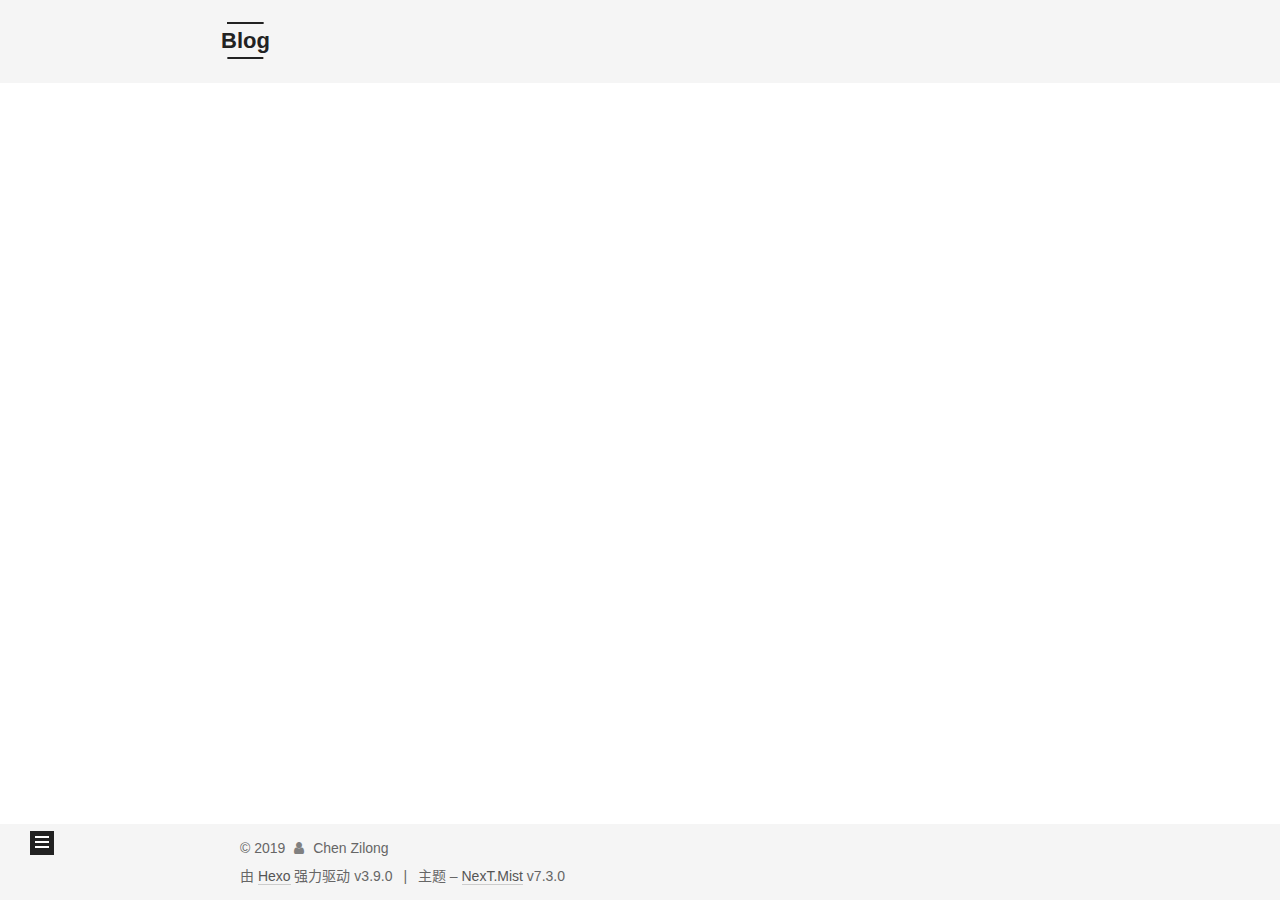
<file: archives/2019/08/index.html>
<!DOCTYPE html>





<html class="theme-next mist use-motion" lang="zh-CN">
<head>
  <meta charset="UTF-8">
<meta name="generator" content="Hexo 3.9.0">
<meta name="viewport" content="width=device-width, initial-scale=1, maximum-scale=2">
<meta name="theme-color" content="#222">
<meta http-equiv="X-UA-Compatible" content="IE=edge">
  <link rel="apple-touch-icon" sizes="180x180" href="/images/apple-touch-icon-next.png?v=7.3.0">
  <link rel="icon" type="image/png" sizes="32x32" href="/images/favicon-32x32-next.png?v=7.3.0">
  <link rel="icon" type="image/png" sizes="16x16" href="/images/favicon-16x16-next.png?v=7.3.0">
  <link rel="mask-icon" href="/images/logo.svg?v=7.3.0" color="#222">

<link rel="stylesheet" href="/css/main.css?v=7.3.0">


<link rel="stylesheet" href="/lib/font-awesome/css/font-awesome.min.css?v=4.7.0">


<script id="hexo-configurations">
  var NexT = window.NexT || {};
  var CONFIG = {
    root: '/',
    scheme: 'Mist',
    version: '7.3.0',
    sidebar: {"position":"left","display":"post","offset":12,"onmobile":false},
    back2top: {"enable":true,"sidebar":false,"scrollpercent":false},
    save_scroll: false,
    copycode: {"enable":false,"show_result":false,"style":null},
    fancybox: false,
    mediumzoom: false,
    lazyload: false,
    pangu: false,
    algolia: {
      applicationID: '',
      apiKey: '',
      indexName: '',
      hits: {"per_page":10},
      labels: {"input_placeholder":"Search for Posts","hits_empty":"We didn't find any results for the search: ${query}","hits_stats":"${hits} results found in ${time} ms"}
    },
    localsearch: {"enable":false,"trigger":"auto","top_n_per_article":1,"unescape":false,"preload":false},
    path: '',
    tabs: true,
    motion: {"enable":true,"async":false,"transition":{"post_block":"fadeIn","post_header":"slideDownIn","post_body":"slideDownIn","coll_header":"slideLeftIn","sidebar":"slideUpIn"}},
    translation: {
      copy_button: '复制',
      copy_success: '复制成功',
      copy_failure: '复制失败'
    }
  };
</script>

  <meta property="og:type" content="website">
<meta property="og:title" content="Blog">
<meta property="og:url" content="http://yoursite.com/archives/2019/08/index.html">
<meta property="og:site_name" content="Blog">
<meta property="og:locale" content="zh-CN">
<meta name="twitter:card" content="summary">
<meta name="twitter:title" content="Blog">
  <link rel="canonical" href="http://yoursite.com/archives/2019/08/">


<script id="page-configurations">
  // https://hexo.io/docs/variables.html
  CONFIG.page = {
    sidebar: "",
    isHome: false,
    isPost: false,
    isPage: false,
    isArchive: true
  };
</script>

  <title>归档 | Blog</title>
  








  <noscript>
  <style>
  .use-motion .motion-element,
  .use-motion .brand,
  .use-motion .menu-item,
  .sidebar-inner,
  .use-motion .post-block,
  .use-motion .pagination,
  .use-motion .comments,
  .use-motion .post-header,
  .use-motion .post-body,
  .use-motion .collection-title { opacity: initial; }

  .use-motion .logo,
  .use-motion .site-title,
  .use-motion .site-subtitle {
    opacity: initial;
    top: initial;
  }

  .use-motion .logo-line-before i { left: initial; }
  .use-motion .logo-line-after i { right: initial; }
  </style>
</noscript>

</head>

<body itemscope itemtype="http://schema.org/WebPage" lang="zh-CN">

  <div class="container sidebar-position-left">
    <div class="headband"></div>

    <header id="header" class="header" itemscope itemtype="http://schema.org/WPHeader">
      <div class="header-inner"><div class="site-brand-wrapper">
  <div class="site-meta">

    <div class="custom-logo-site-title">
      <a href="/" class="brand" rel="start">
        <span class="logo-line-before"><i></i></span>
        <span class="site-title">Blog</span>
        <span class="logo-line-after"><i></i></span>
      </a>
    </div>
  </div>

  <div class="site-nav-toggle">
    <button aria-label="切换导航栏">
      <span class="btn-bar"></span>
      <span class="btn-bar"></span>
      <span class="btn-bar"></span>
    </button>
  </div>
</div>


<nav class="site-nav">
  
  <ul id="menu" class="menu">
      
      
      
        
        <li class="menu-item menu-item-home">
      
    

    <a href="/" rel="section"><i class="menu-item-icon fa fa-fw fa-home"></i> <br>首页</a>

  </li>
      
      
      
        
        <li class="menu-item menu-item-archives">
      
    

    <a href="/archives/" rel="section"><i class="menu-item-icon fa fa-fw fa-archive"></i> <br>归档</a>

  </li>
  </ul>

    

    
    
      
      
    
      
      
    
    

  

</nav>
</div>
    </header>

    


    <main id="main" class="main">
      <div class="main-inner">
        <div class="content-wrap">
          <div id="content" class="content page-archive">
            

  
  
  
  <div class="post-block archive">
    <div id="posts" class="posts-collapse">
      <span class="archive-move-on"></span>
      <span class="archive-page-counter">
        
        
        
          
        
        嗯..! 目前共计 2 篇日志。 继续努力。
      </span>
      

      

  
  
  

  
    
    <div class="collection-title">
      <h1 class="archive-year" id="archive-year-2019">2019</h1>
    </div>
  
  

  <article class="post post-type-normal" itemscope itemtype="http://schema.org/Article">
    <header class="post-header">

      <h2 class="post-title">
        
          <a class="post-title-link" href="/2019/08/06/Hexo-Git搭建个人博客/" itemprop="url">
            
              <span itemprop="name">Hexo+Git搭建个人博客</span>
            
          </a>
        
      </h2>

      <div class="post-meta">
        <time class="post-time" itemprop="dateCreated"
              datetime="2019-08-06T21:27:03+08:00"
              content="2019-08-06">
          08-06
        </time>
      </div>

    </header>
  </article>



  
  
  

  
  

  <article class="post post-type-normal" itemscope itemtype="http://schema.org/Article">
    <header class="post-header">

      <h2 class="post-title">
        
          <a class="post-title-link" href="/2019/08/06/hello-world/" itemprop="url">
            
              <span itemprop="name">Hello World</span>
            
          </a>
        
      </h2>

      <div class="post-meta">
        <time class="post-time" itemprop="dateCreated"
              datetime="2019-08-06T16:45:19+08:00"
              content="2019-08-06">
          08-06
        </time>
      </div>

    </header>
  </article>




    </div>
  </div>
  
  
  

  



          </div>
          

        </div>
          
  
  <div class="sidebar-toggle">
    <div class="sidebar-toggle-line-wrap">
      <span class="sidebar-toggle-line sidebar-toggle-line-first"></span>
      <span class="sidebar-toggle-line sidebar-toggle-line-middle"></span>
      <span class="sidebar-toggle-line sidebar-toggle-line-last"></span>
    </div>
  </div>

  <aside id="sidebar" class="sidebar">
    <div class="sidebar-inner">

      <div class="site-overview-wrap sidebar-panel sidebar-panel-active">
        <div class="site-overview">

          <div class="site-author motion-element" itemprop="author" itemscope itemtype="http://schema.org/Person">
  <p class="site-author-name" itemprop="name">Chen Zilong</p>
  <div class="site-description motion-element" itemprop="description"></div>
</div>
  <nav class="site-state motion-element">
      <div class="site-state-item site-state-posts">
        
          <a href="/archives/">
        
          <span class="site-state-item-count">2</span>
          <span class="site-state-item-name">日志</span>
        </a>
      </div>
    
      
      
      <div class="site-state-item site-state-tags">
        
        
        
          
        
          
        
        <span class="site-state-item-count">2</span>
        <span class="site-state-item-name">标签</span>
        
      </div>
    
  </nav>



        </div>
      </div>

    </div>
  </aside>
  <div id="sidebar-dimmer"></div>


      </div>
    </main>

    <footer id="footer" class="footer">
      <div class="footer-inner">
        <div class="copyright">&copy; <span itemprop="copyrightYear">2019</span>
  <span class="with-love" id="animate">
    <i class="fa fa-user"></i>
  </span>
  <span class="author" itemprop="copyrightHolder">Chen Zilong</span>
</div>
  <div class="powered-by">由 <a href="https://hexo.io" class="theme-link" rel="noopener" target="_blank">Hexo</a> 强力驱动 v3.9.0</div>
  <span class="post-meta-divider">|</span>
  <div class="theme-info">主题 – <a href="https://theme-next.org" class="theme-link" rel="noopener" target="_blank">NexT.Mist</a> v7.3.0</div>

        








        
      </div>
    </footer>
      <div class="back-to-top">
        <i class="fa fa-arrow-up"></i>
      </div>

    

  </div>

  
  <script src="/lib/jquery/index.js?v=3.4.1"></script>
  <script src="/lib/velocity/velocity.min.js?v=1.2.1"></script>
  <script src="/lib/velocity/velocity.ui.min.js?v=1.2.1"></script>

<script src="/js/utils.js?v=7.3.0"></script>
  <script src="/js/motion.js?v=7.3.0"></script>


  <script src="/js/schemes/muse.js?v=7.3.0"></script>



<script src="/js/next-boot.js?v=7.3.0"></script>






  




























  

  

  


  
</body>
</html>
</file>
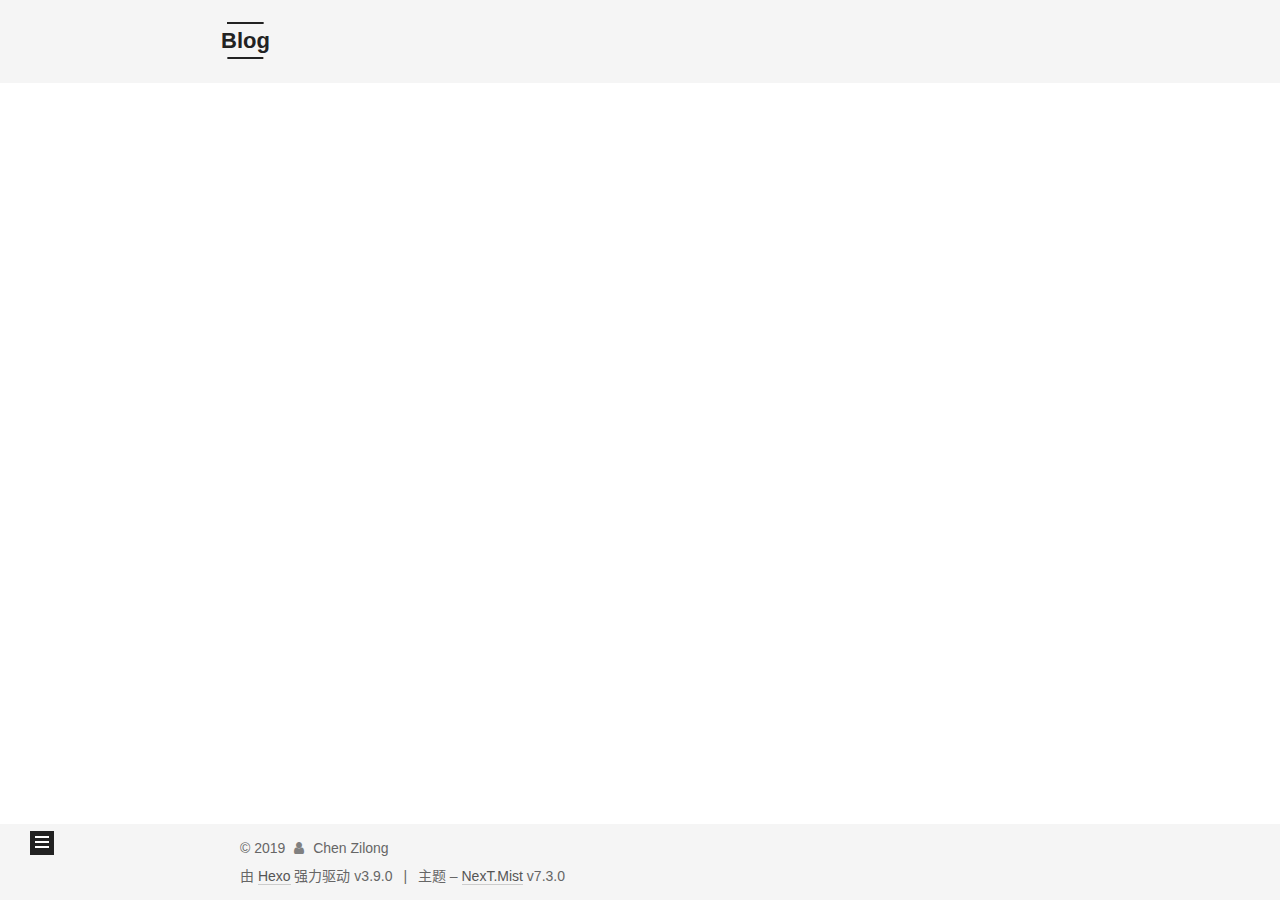
<file: 2019/08/06/hello-world/index.html>
<!DOCTYPE html>





<html class="theme-next mist use-motion" lang="zh-CN">
<head>
  <meta charset="UTF-8">
<meta name="generator" content="Hexo 3.9.0">
<meta name="viewport" content="width=device-width, initial-scale=1, maximum-scale=2">
<meta name="theme-color" content="#222">
<meta http-equiv="X-UA-Compatible" content="IE=edge">
  <link rel="apple-touch-icon" sizes="180x180" href="/images/apple-touch-icon-next.png?v=7.3.0">
  <link rel="icon" type="image/png" sizes="32x32" href="/images/favicon-32x32-next.png?v=7.3.0">
  <link rel="icon" type="image/png" sizes="16x16" href="/images/favicon-16x16-next.png?v=7.3.0">
  <link rel="mask-icon" href="/images/logo.svg?v=7.3.0" color="#222">

<link rel="stylesheet" href="/css/main.css?v=7.3.0">


<link rel="stylesheet" href="/lib/font-awesome/css/font-awesome.min.css?v=4.7.0">


<script id="hexo-configurations">
  var NexT = window.NexT || {};
  var CONFIG = {
    root: '/',
    scheme: 'Mist',
    version: '7.3.0',
    sidebar: {"position":"left","display":"post","offset":12,"onmobile":false},
    back2top: {"enable":true,"sidebar":false,"scrollpercent":false},
    save_scroll: false,
    copycode: {"enable":false,"show_result":false,"style":null},
    fancybox: false,
    mediumzoom: false,
    lazyload: false,
    pangu: false,
    algolia: {
      applicationID: '',
      apiKey: '',
      indexName: '',
      hits: {"per_page":10},
      labels: {"input_placeholder":"Search for Posts","hits_empty":"We didn't find any results for the search: ${query}","hits_stats":"${hits} results found in ${time} ms"}
    },
    localsearch: {"enable":false,"trigger":"auto","top_n_per_article":1,"unescape":false,"preload":false},
    path: '',
    tabs: true,
    motion: {"enable":true,"async":false,"transition":{"post_block":"fadeIn","post_header":"slideDownIn","post_body":"slideDownIn","coll_header":"slideLeftIn","sidebar":"slideUpIn"}},
    translation: {
      copy_button: '复制',
      copy_success: '复制成功',
      copy_failure: '复制失败'
    }
  };
</script>

  <meta name="description" content="This is my first blog–By ChenZilong More info: Deployment">
<meta property="og:type" content="article">
<meta property="og:title" content="Hello World">
<meta property="og:url" content="http://yoursite.com/2019/08/06/hello-world/index.html">
<meta property="og:site_name" content="Blog">
<meta property="og:description" content="This is my first blog–By ChenZilong More info: Deployment">
<meta property="og:locale" content="zh-CN">
<meta property="og:updated_time" content="2019-08-06T09:41:29.737Z">
<meta name="twitter:card" content="summary">
<meta name="twitter:title" content="Hello World">
<meta name="twitter:description" content="This is my first blog–By ChenZilong More info: Deployment">
  <link rel="canonical" href="http://yoursite.com/2019/08/06/hello-world/">


<script id="page-configurations">
  // https://hexo.io/docs/variables.html
  CONFIG.page = {
    sidebar: "",
    isHome: false,
    isPost: true,
    isPage: false,
    isArchive: false
  };
</script>

  <title>Hello World | Blog</title>
  








  <noscript>
  <style>
  .use-motion .motion-element,
  .use-motion .brand,
  .use-motion .menu-item,
  .sidebar-inner,
  .use-motion .post-block,
  .use-motion .pagination,
  .use-motion .comments,
  .use-motion .post-header,
  .use-motion .post-body,
  .use-motion .collection-title { opacity: initial; }

  .use-motion .logo,
  .use-motion .site-title,
  .use-motion .site-subtitle {
    opacity: initial;
    top: initial;
  }

  .use-motion .logo-line-before i { left: initial; }
  .use-motion .logo-line-after i { right: initial; }
  </style>
</noscript>

</head>

<body itemscope itemtype="http://schema.org/WebPage" lang="zh-CN">

  <div class="container sidebar-position-left">
    <div class="headband"></div>

    <header id="header" class="header" itemscope itemtype="http://schema.org/WPHeader">
      <div class="header-inner"><div class="site-brand-wrapper">
  <div class="site-meta">

    <div class="custom-logo-site-title">
      <a href="/" class="brand" rel="start">
        <span class="logo-line-before"><i></i></span>
        <span class="site-title">Blog</span>
        <span class="logo-line-after"><i></i></span>
      </a>
    </div>
  </div>

  <div class="site-nav-toggle">
    <button aria-label="切换导航栏">
      <span class="btn-bar"></span>
      <span class="btn-bar"></span>
      <span class="btn-bar"></span>
    </button>
  </div>
</div>


<nav class="site-nav">
  
  <ul id="menu" class="menu">
      
      
      
        
        <li class="menu-item menu-item-home">
      
    

    <a href="/" rel="section"><i class="menu-item-icon fa fa-fw fa-home"></i> <br>首页</a>

  </li>
      
      
      
        
        <li class="menu-item menu-item-archives">
      
    

    <a href="/archives/" rel="section"><i class="menu-item-icon fa fa-fw fa-archive"></i> <br>归档</a>

  </li>
  </ul>

    

</nav>
</div>
    </header>

    


    <main id="main" class="main">
      <div class="main-inner">
        <div class="content-wrap">
          <div id="content" class="content page-post-detail">
            

  <div id="posts" class="posts-expand">
    

  <article class="post post-type-normal" itemscope itemtype="http://schema.org/Article">
  
  
  
  <div class="post-block">
    <link itemprop="mainEntityOfPage" href="http://yoursite.com/2019/08/06/hello-world/">

    <span hidden itemprop="author" itemscope itemtype="http://schema.org/Person">
      <meta itemprop="name" content="Chen Zilong">
      <meta itemprop="description" content="">
      <meta itemprop="image" content="/images/avatar.gif">
    </span>

    <span hidden itemprop="publisher" itemscope itemtype="http://schema.org/Organization">
      <meta itemprop="name" content="Blog">
    </span>
      <header class="post-header">

        
          <h1 class="post-title" itemprop="name headline">Hello World

            
          </h1>
        

        <div class="post-meta">
            <span class="post-meta-item">
              <span class="post-meta-item-icon">
                <i class="fa fa-calendar-o"></i>
              </span>
              <span class="post-meta-item-text">发表于</span>

              
                
              

              <time title="创建时间：2019-08-06 16:45:19 / 修改时间：17:41:29" itemprop="dateCreated datePublished" datetime="2019-08-06T16:45:19+08:00">2019-08-06</time>
            </span>
          
            

            
          

          

        </div>
      </header>

    
    
    
    <div class="post-body" itemprop="articleBody">

      
        <p>This is my first blog<br>–By ChenZilong</p>
<p>More info: <a href="https://hexo.io/docs/deployment.html" target="_blank" rel="noopener">Deployment</a></p>

    </div>

    
    
    

    <footer class="post-footer">
        <div class="post-nav">
          <div class="post-nav-next post-nav-item">
          </div>

          <span class="post-nav-divider"></span>

          <div class="post-nav-prev post-nav-item">
              <a href="/2019/08/06/Hexo-Git搭建个人博客/" rel="prev" title="Hexo+Git搭建个人博客">
                Hexo+Git搭建个人博客 <i class="fa fa-chevron-right"></i>
              </a>
            
          </div>
        </div>
    </footer>
  </div>
  
  
  
  </article>

  </div>


          </div>
          


        </div>
          
  
  <div class="sidebar-toggle">
    <div class="sidebar-toggle-line-wrap">
      <span class="sidebar-toggle-line sidebar-toggle-line-first"></span>
      <span class="sidebar-toggle-line sidebar-toggle-line-middle"></span>
      <span class="sidebar-toggle-line sidebar-toggle-line-last"></span>
    </div>
  </div>

  <aside id="sidebar" class="sidebar">
    <div class="sidebar-inner">

      <div class="site-overview-wrap sidebar-panel sidebar-panel-active">
        <div class="site-overview">

          <div class="site-author motion-element" itemprop="author" itemscope itemtype="http://schema.org/Person">
  <p class="site-author-name" itemprop="name">Chen Zilong</p>
  <div class="site-description motion-element" itemprop="description"></div>
</div>
  <nav class="site-state motion-element">
      <div class="site-state-item site-state-posts">
        
          <a href="/archives/">
        
          <span class="site-state-item-count">2</span>
          <span class="site-state-item-name">日志</span>
        </a>
      </div>
    
      
      
      <div class="site-state-item site-state-tags">
        
        
        
          
        
          
        
        <span class="site-state-item-count">2</span>
        <span class="site-state-item-name">标签</span>
        
      </div>
    
  </nav>



        </div>
      </div>

    </div>
  </aside>
  <div id="sidebar-dimmer"></div>


      </div>
    </main>

    <footer id="footer" class="footer">
      <div class="footer-inner">
        <div class="copyright">&copy; <span itemprop="copyrightYear">2019</span>
  <span class="with-love" id="animate">
    <i class="fa fa-user"></i>
  </span>
  <span class="author" itemprop="copyrightHolder">Chen Zilong</span>
</div>
  <div class="powered-by">由 <a href="https://hexo.io" class="theme-link" rel="noopener" target="_blank">Hexo</a> 强力驱动 v3.9.0</div>
  <span class="post-meta-divider">|</span>
  <div class="theme-info">主题 – <a href="https://theme-next.org" class="theme-link" rel="noopener" target="_blank">NexT.Mist</a> v7.3.0</div>

        








        
      </div>
    </footer>
      <div class="back-to-top">
        <i class="fa fa-arrow-up"></i>
      </div>

    

  </div>

  
  <script src="/lib/jquery/index.js?v=3.4.1"></script>
  <script src="/lib/velocity/velocity.min.js?v=1.2.1"></script>
  <script src="/lib/velocity/velocity.ui.min.js?v=1.2.1"></script>

<script src="/js/utils.js?v=7.3.0"></script>
  <script src="/js/motion.js?v=7.3.0"></script>


  <script src="/js/schemes/muse.js?v=7.3.0"></script>



<script src="/js/next-boot.js?v=7.3.0"></script>






  




























  

  

  


  
  <script src="/js/scrollspy.js?v=7.3.0"></script>
<script src="/js/post-details.js?v=7.3.0"></script>


</body>
</html>
</file>
<file: css/main.css>
html {
  line-height: 1.15; /* 1 */
  -webkit-text-size-adjust: 100%; /* 2 */
}
body {
  margin: 0;
}
main {
  display: block;
}
h1 {
  font-size: 2em;
  margin: 0.67em 0;
}
hr {
  box-sizing: content-box; /* 1 */
  height: 0; /* 1 */
  overflow: visible; /* 2 */
}
pre {
  font-family: monospace, monospace; /* 1 */
  font-size: 1em; /* 2 */
}
a {
  background-color: transparent;
}
abbr[title] {
  border-bottom: none; /* 1 */
  text-decoration: underline; /* 2 */
  text-decoration: underline dotted; /* 2 */
}
b,
strong {
  font-weight: bolder;
}
code,
kbd,
samp {
  font-family: monospace, monospace; /* 1 */
  font-size: 1em; /* 2 */
}
small {
  font-size: 80%;
}
sub,
sup {
  font-size: 75%;
  line-height: 0;
  position: relative;
  vertical-align: baseline;
}
sub {
  bottom: -0.25em;
}
sup {
  top: -0.5em;
}
img {
  border-style: none;
}
button,
input,
optgroup,
select,
textarea {
  font-family: inherit; /* 1 */
  font-size: 100%; /* 1 */
  line-height: 1.15; /* 1 */
  margin: 0; /* 2 */
}
button,
input {
/* 1 */
  overflow: visible;
}
button,
select {
/* 1 */
  text-transform: none;
}
button,
[type='button'],
[type='reset'],
[type='submit'] {
  -webkit-appearance: button;
}
button::-moz-focus-inner,
[type='button']::-moz-focus-inner,
[type='reset']::-moz-focus-inner,
[type='submit']::-moz-focus-inner {
  border-style: none;
  padding: 0;
}
button:-moz-focusring,
[type='button']:-moz-focusring,
[type='reset']:-moz-focusring,
[type='submit']:-moz-focusring {
  outline: 1px dotted ButtonText;
}
fieldset {
  padding: 0.35em 0.75em 0.625em;
}
legend {
  box-sizing: border-box; /* 1 */
  color: inherit; /* 2 */
  display: table; /* 1 */
  max-width: 100%; /* 1 */
  padding: 0; /* 3 */
  white-space: normal; /* 1 */
}
progress {
  vertical-align: baseline;
}
textarea {
  overflow: auto;
}
[type='checkbox'],
[type='radio'] {
  box-sizing: border-box; /* 1 */
  padding: 0; /* 2 */
}
[type='number']::-webkit-inner-spin-button,
[type='number']::-webkit-outer-spin-button {
  height: auto;
}
[type='search'] {
  outline-offset: -2px; /* 2 */
  -webkit-appearance: textfield; /* 1 */
}
[type='search']::-webkit-search-decoration {
  -webkit-appearance: none;
}
::-webkit-file-upload-button {
  font: inherit; /* 2 */
  -webkit-appearance: button; /* 1 */
}
details {
  display: block;
}
summary {
  display: list-item;
}
template {
  display: none;
}
[hidden] {
  display: none;
}
::selection {
  background: #262a30;
  color: #fff;
}
body {
  background: #fff;
  color: #555;
  font-family: 'Lato', "PingFang SC", "Microsoft YaHei", sans-serif;
  font-size: 1em;
  line-height: 2;
  position: relative;
}
@media (max-width: 991px) {
  body {
    padding-right: 0 !important;
  }
}
h1,
h2,
h3,
h4,
h5,
h6 {
  font-family: 'Lato', "PingFang SC", "Microsoft YaHei", sans-serif;
  font-weight: bold;
  line-height: 1.5;
  margin: 20px 0 15px;
  padding: 0;
}
h1 {
  font-size: 1.75em;
}
h2 {
  font-size: 1.625em;
}
h3 {
  font-size: 1.5em;
}
h4 {
  font-size: 1.375em;
}
h5 {
  font-size: 1.25em;
}
h6 {
  font-size: 1.125em;
}
p {
  margin: 0 0 20px 0;
}
a,
span.exturl {
  overflow-wrap: break-word;
  word-wrap: break-word;
  background-color: transparent;
  border-bottom: 1px solid #999;
  color: #555;
  outline: none;
  text-decoration: none;
  cursor: pointer;
}
a:hover,
span.exturl:hover {
  border-bottom-color: #222;
  color: #222;
}
video {
  display: block;
  margin-left: auto;
  margin-right: auto;
  max-width: 100%;
}
img {
  display: block;
  height: auto;
  margin: auto;
  max-width: 100%;
}
hr {
  background-color: #ddd;
  background-image: repeating-linear-gradient(-45deg, #fff, #fff 4px, transparent 4px, transparent 8px);
  border: none;
  height: 3px;
  margin: 40px 0;
}
blockquote {
  border-left: 4px solid #ddd;
  color: #666;
  margin: 0;
  padding: 0 15px;
}
blockquote cite::before {
  content: '-';
  padding: 0 5px;
}
dt {
  font-weight: 700;
}
dd {
  margin: 0;
  padding: 0;
}
kbd {
  background-color: #f9f9f9;
  background-image: linear-gradient(top, #eee, #fff, #eee);
  border: 1px solid #ccc;
  border-radius: 0.2em;
  box-shadow: 0.1em 0.1em 0.2em rgba(0,0,0,0.1);
  font-family: inherit;
  padding: 0.1em 0.3em;
  white-space: nowrap;
}
.text-left {
  text-align: left;
}
.text-center {
  text-align: center;
}
.text-right {
  text-align: right;
}
.text-justify {
  text-align: justify;
}
.text-nowrap {
  white-space: nowrap;
}
.text-lowercase {
  text-transform: lowercase;
}
.text-uppercase {
  text-transform: uppercase;
}
.text-capitalize {
  text-transform: capitalize;
}
.center-block {
  display: block;
  margin-left: auto;
  margin-right: auto;
}
.clearfix::before,
.clearfix::after {
  content: ' ';
  display: table;
}
.clearfix::after {
  clear: both;
}
.pullquote {
  width: 45%;
}
.pullquote.left {
  float: left;
  margin-left: 5px;
  margin-right: 10px;
}
.pullquote.right {
  float: right;
  margin-left: 10px;
  margin-right: 5px;
}
.affix {
  position: fixed;
}
.translation {
  color: #999;
  font-size: 0.875em;
  margin-top: -20px;
}
.scrollbar-measure {
  height: 100px;
  overflow: scroll;
  position: absolute;
  top: -9999px;
  width: 100px;
}
.use-motion .motion-element {
  opacity: 0;
}
.table-container {
  margin: 20px 0;
  overflow: auto;
  -webkit-overflow-scrolling: touch;
}
.highlight .table-container {
  margin: 0;
}
table {
  border-collapse: collapse;
  border-spacing: 0;
  font-size: 0.875em;
  width: 100%;
}
table > tbody > tr:nth-of-type(odd) {
  background-color: #f9f9f9;
}
table > tbody > tr:hover {
  background-color: #f5f5f5;
}
caption,
th,
td {
  font-weight: normal;
  padding: 8px;
  text-align: left;
  vertical-align: middle;
}
th,
td {
  border: 1px solid #ddd;
  border-bottom: 3px solid #ddd;
}
th {
  font-weight: 700;
  padding-bottom: 10px;
}
td {
  border-bottom-width: 1px;
}
html,
body {
  height: 100%;
}
.container {
  position: relative;
}
.header-inner {
  margin: 0 auto;
  padding: 100px 0 70px;
  width: 700px;
}
@media (min-width: 1200px) {
  .container .header-inner {
    width: 800px;
  }
}
@media (min-width: 1600px) {
  .container .header-inner {
    width: 900px;
  }
}
.main-inner {
  margin: 0 auto;
  width: 700px;
}
@media (min-width: 1200px) {
  .container .main-inner {
    width: 800px;
  }
}
@media (min-width: 1600px) {
  .container .main-inner {
    width: 900px;
  }
}
.footer {
  padding: 20px 0;
}
.footer-inner {
  box-sizing: border-box;
  margin: 0 auto;
  width: 700px;
}
@media (min-width: 1200px) {
  .container .footer-inner {
    width: 800px;
  }
}
@media (min-width: 1600px) {
  .container .footer-inner {
    width: 900px;
  }
}
pre,
.highlight {
  background: #f7f7f7;
  color: #4d4d4c;
  line-height: 1.6;
  margin: 20px 0;
}
pre,
code {
  font-family: consolas, Menlo, "PingFang SC", "Microsoft YaHei", monospace;
}
code {
  overflow-wrap: break-word;
  word-wrap: break-word;
  background: #eee;
  border-radius: 3px;
  color: #555;
  padding: 2px 4px;
}
pre {
  overflow: auto;
  padding: 10px;
}
pre code {
  background: none;
  color: #4d4d4c;
  padding: 0;
  text-shadow: none;
}
.highlight *::selection {
  background: #d6d6d6;
}
.highlight pre {
  border: none;
  margin: 0;
  padding: 10px 0;
}
.highlight table {
  border: none;
  margin: 0;
  width: auto;
}
.highlight td {
  border: none;
  padding: 0;
}
.highlight figcaption {
  background: #eee;
  border-bottom: 1px solid #e9e9e9;
  color: #4d4d4c;
  line-height: 1em;
  margin: 0;
  padding: 0.5em;
}
.highlight figcaption::before,
.highlight figcaption::after {
  content: ' ';
  display: table;
}
.highlight figcaption::after {
  clear: both;
}
.highlight figcaption a {
  color: #4d4d4c;
  float: right;
}
.highlight figcaption a:hover {
  border-bottom-color: #4d4d4c;
}
.highlight .gutter pre {
  background-color: #eff2f3;
  color: #869194;
  padding-left: 10px;
  padding-right: 10px;
  text-align: right;
}
.highlight .code pre {
  background-color: #f7f7f7;
  padding-left: 10px;
  width: 100%;
}
.gutter {
  user-select: none;
  -moz-user-select: none;
  -ms-user-select: none;
  -webkit-user-select: none;
}
.gist table {
  width: auto;
}
.gist table td {
  border: none;
}
pre .deletion {
  background: #fdd;
}
pre .addition {
  background: #dfd;
}
pre .meta {
  color: #eab700;
  user-select: none;
  -moz-user-select: none;
  -ms-user-select: none;
  -webkit-user-select: none;
}
pre .comment {
  color: #8e908c;
}
pre .variable,
pre .attribute,
pre .tag,
pre .name,
pre .regexp,
pre .ruby .constant,
pre .xml .tag .title,
pre .xml .pi,
pre .xml .doctype,
pre .html .doctype,
pre .css .id,
pre .css .class,
pre .css .pseudo {
  color: #c82829;
}
pre .number,
pre .preprocessor,
pre .built_in,
pre .builtin-name,
pre .literal,
pre .params,
pre .constant,
pre .command {
  color: #f5871f;
}
pre .ruby .class .title,
pre .css .rules .attribute,
pre .string,
pre .symbol,
pre .value,
pre .inheritance,
pre .header,
pre .ruby .symbol,
pre .xml .cdata,
pre .special,
pre .formula {
  color: #718c00;
}
pre .title,
pre .css .hexcolor {
  color: #3e999f;
}
pre .function,
pre .python .decorator,
pre .python .title,
pre .ruby .function .title,
pre .ruby .title .keyword,
pre .perl .sub,
pre .javascript .title,
pre .coffeescript .title {
  color: #4271ae;
}
pre .keyword,
pre .javascript .function {
  color: #8959a8;
}
.blockquote-center,
.page-home .post-type-quote blockquote,
.page-post-detail .post-type-quote blockquote {
  border-left: none;
  margin: 40px 0;
  padding: 0;
  position: relative;
  text-align: center;
}
.blockquote-center::before,
.page-home .post-type-quote blockquote::before,
.page-post-detail .post-type-quote blockquote::before,
.blockquote-center::after,
.page-home .post-type-quote blockquote::after,
.page-post-detail .post-type-quote blockquote::after {
  background-position: 0 -6px;
  background-repeat: no-repeat;
  background-size: 22px 22px;
  content: ' ';
  display: block;
  height: 24px;
  opacity: 0.2;
  position: absolute;
  width: 100%;
}
.blockquote-center::before,
.page-home .post-type-quote blockquote::before,
.page-post-detail .post-type-quote blockquote::before {
  background-image: url("../images/quote-l.svg");
  border-top: 1px solid #ccc;
  top: -20px;
}
.blockquote-center::after,
.page-home .post-type-quote blockquote::after,
.page-post-detail .post-type-quote blockquote::after {
  background-image: url("../images/quote-r.svg");
  background-position: 100% 8px;
  border-bottom: 1px solid #ccc;
  bottom: -20px;
}
.blockquote-center p,
.page-home .post-type-quote blockquote p,
.page-post-detail .post-type-quote blockquote p,
.blockquote-center div,
.page-home .post-type-quote blockquote div,
.page-post-detail .post-type-quote blockquote div {
  text-align: center;
}
.post .post-body .group-picture img {
  border: none;
  box-sizing: border-box;
  margin: 0 auto;
  padding: 0 3px;
}
.post-body .group-picture-row {
  margin-bottom: 6px;
  overflow: hidden;
}
.post-body .group-picture-column {
  float: left;
  margin-bottom: 10px;
}
.page-archive .group-picture-container {
  overflow: hidden;
}
.page-archive .group-picture-row {
  float: left;
}
.page-archive .group-picture-row:first-child {
  margin-top: 6px;
}
.page-archive .group-picture-column {
  max-height: 150px;
  max-width: 150px;
}
.post-body .label {
  display: inline;
  padding: 0 2px;
}
.post-body .label.default {
  background-color: #f0f0f0;
}
.post-body .label.primary {
  background-color: #efe6f7;
}
.post-body .label.info {
  background-color: #e5f2f8;
}
.post-body .label.success {
  background-color: #e7f4e9;
}
.post-body .label.warning {
  background-color: #fcf6e1;
}
.post-body .label.danger {
  background-color: #fae8eb;
}
.post-body .note {
  margin-bottom: 20px;
  padding: 15px;
  position: relative;
  border: 1px solid #eee;
  border-left-width: 5px;
  border-radius: 3px;
}
.post-body .note h2,
.post-body .note h3,
.post-body .note h4,
.post-body .note h5,
.post-body .note h6 {
  margin-top: 0;
  border-bottom: initial;
  margin-bottom: 0;
  padding-top: 0 !important;
}
.post-body .note p:first-child,
.post-body .note ul:first-child,
.post-body .note ol:first-child,
.post-body .note table:first-child,
.post-body .note pre:first-child,
.post-body .note blockquote:first-child,
.post-body .note img:first-child {
  margin-top: 0;
}
.post-body .note p:last-child,
.post-body .note ul:last-child,
.post-body .note ol:last-child,
.post-body .note table:last-child,
.post-body .note pre:last-child,
.post-body .note blockquote:last-child,
.post-body .note img:last-child {
  margin-bottom: 0;
}
.post-body .note.default {
  border-left-color: #777;
}
.post-body .note.default h2,
.post-body .note.default h3,
.post-body .note.default h4,
.post-body .note.default h5,
.post-body .note.default h6 {
  color: #777;
}
.post-body .note.primary {
  border-left-color: #6f42c1;
}
.post-body .note.primary h2,
.post-body .note.primary h3,
.post-body .note.primary h4,
.post-body .note.primary h5,
.post-body .note.primary h6 {
  color: #6f42c1;
}
.post-body .note.info {
  border-left-color: #428bca;
}
.post-body .note.info h2,
.post-body .note.info h3,
.post-body .note.info h4,
.post-body .note.info h5,
.post-body .note.info h6 {
  color: #428bca;
}
.post-body .note.success {
  border-left-color: #5cb85c;
}
.post-body .note.success h2,
.post-body .note.success h3,
.post-body .note.success h4,
.post-body .note.success h5,
.post-body .note.success h6 {
  color: #5cb85c;
}
.post-body .note.warning {
  border-left-color: #f0ad4e;
}
.post-body .note.warning h2,
.post-body .note.warning h3,
.post-body .note.warning h4,
.post-body .note.warning h5,
.post-body .note.warning h6 {
  color: #f0ad4e;
}
.post-body .note.danger {
  border-left-color: #d9534f;
}
.post-body .note.danger h2,
.post-body .note.danger h3,
.post-body .note.danger h4,
.post-body .note.danger h5,
.post-body .note.danger h6 {
  color: #d9534f;
}
.post-body .tabs {
  display: block;
  margin-bottom: 20px;
  padding-top: 10px;
  position: relative;
}
.post-body .tabs ul.nav-tabs {
  display: flex;
  flex-wrap: wrap;
  margin: 0;
  margin-bottom: -1px;
  padding: 0;
}
@media (max-width: 413px) {
  .post-body .tabs ul.nav-tabs {
    display: block;
    margin-bottom: 5px;
  }
}
.post-body .tabs ul.nav-tabs li.tab {
  background-color: #fff;
  border-bottom: 1px solid #ddd;
  border-left: 1px solid transparent;
  border-right: 1px solid transparent;
  border-top: 3px solid transparent;
  flex-grow: 1;
  list-style-type: none;
}
@media (max-width: 413px) {
  .post-body .tabs ul.nav-tabs li.tab {
    border-bottom: 1px solid transparent;
    border-left: 3px solid transparent;
    border-right: 1px solid transparent;
    border-top: 1px solid transparent;
  }
}
.post-body .tabs ul.nav-tabs li.tab a {
  border-bottom: initial;
  display: block;
  line-height: 1.8em;
  outline: 0;
  padding: 0.25em 0.75em;
  text-align: center;
  transition-delay: 0s;
  transition-duration: 0.2s;
  transition-timing-function: ease-out;
}
.post-body .tabs ul.nav-tabs li.tab a i {
  width: 1.285714285714286em;
}
.post-body .tabs ul.nav-tabs li.tab.active {
  border-bottom: 1px solid transparent;
  border-left: 1px solid #ddd;
  border-right: 1px solid #ddd;
  border-top: 3px solid #fc6423;
}
@media (max-width: 413px) {
  .post-body .tabs ul.nav-tabs li.tab.active {
    border-bottom: 1px solid #ddd;
    border-left: 3px solid #fc6423;
    border-right: 1px solid #ddd;
    border-top: 1px solid #ddd;
  }
}
.post-body .tabs ul.nav-tabs li.tab.active a {
  color: #555;
  cursor: default;
}
.post-body .tabs .tab-content .tab-pane {
  border: 1px solid #ddd;
  padding: 20px 20px 0 20px;
}
.post-body .tabs .tab-content .tab-pane:not(.active) {
  display: none;
}
.post-body .tabs .tab-content .tab-pane.active {
  display: block;
}
.btn {
  background: transparent;
  border: 2px solid #222;
  border-radius: 0;
  color: #555;
  display: inline-block;
  font-size: 0.875em;
  padding: 0 20px;
  text-decoration: none;
  transition-property: background-color;
  transition-delay: 0s;
  transition-duration: 0.2s;
  transition-timing-function: ease-in-out;
  line-height: 2;
}
.btn:hover {
  background: #fff;
  border-color: #222;
  color: #222;
}
.btn +.btn {
  margin: 0 0 8px 8px;
}
.btn .fa-fw {
  text-align: left;
  width: 1.285714285714286em;
}
.btn-bar {
  background: #555;
  border-radius: 1px;
  display: block;
  height: 2px;
  width: 22px;
}
.btn-bar+.btn-bar {
  margin-top: 4px;
}
.page-number-basic,
.pagination .prev,
.pagination .next,
.pagination .page-number,
.pagination .space {
  display: inline-block;
  margin: 0 10px;
  padding: 0 11px;
  position: relative;
  top: -1px;
}
@media (max-width: 767px) {
  .page-number-basic,
  .pagination .prev,
  .pagination .next,
  .pagination .page-number,
  .pagination .space {
    margin: 0 5px;
  }
}
.pagination {
  border-top: 1px solid #eee;
  margin: 120px 0 40px;
  text-align: center;
}
.pagination .prev,
.pagination .next,
.pagination .page-number {
  border-bottom: 0;
  border-top: 1px solid #eee;
  transition-property: border-color;
  transition-delay: 0s;
  transition-duration: 0.2s;
  transition-timing-function: ease-in-out;
}
.pagination .prev:hover,
.pagination .next:hover,
.pagination .page-number:hover {
  border-top-color: #222;
}
.pagination .space {
  margin: 0;
  padding: 0;
}
.pagination .prev {
  margin-left: 0;
}
.pagination .next {
  margin-right: 0;
}
.pagination .page-number.current {
  background: #ccc;
  border-top-color: #ccc;
  color: #fff;
}
@media (max-width: 767px) {
  .pagination {
    border-top: none;
  }
  .pagination .prev,
  .pagination .next,
  .pagination .page-number {
    border-bottom: 1px solid #eee;
    border-top: 0;
    margin-bottom: 10px;
    padding: 0 10px;
  }
  .pagination .prev:hover,
  .pagination .next:hover,
  .pagination .page-number:hover {
    border-bottom-color: #222;
  }
}
.comments {
  margin: 60px 20px 0;
  overflow: hidden;
}
.back-to-top {
  background: #222;
  bottom: -100px;
  box-sizing: border-box;
  color: #fff;
  cursor: pointer;
  font-size: 12px;
  opacity: 1;
  padding: 0 6px;
  position: fixed;
  right: 30px;
  text-align: center;
  transition-property: bottom;
  width: 24px;
  z-index: 1050;
  transition-delay: 0s;
  transition-duration: 0.2s;
  transition-timing-function: ease-in-out;
}
.back-to-top:hover {
  color: #87daff;
}
.back-to-top.back-to-top-on {
  bottom: 19px;
}
@media (max-width: 991px) {
  .back-to-top {
    opacity: 0.8;
    right: 20px;
  }
}
.header {
  background: transparent;
}
.header-inner {
  position: relative;
}
.headband {
  background: #222;
  height: 3px;
}
.site-meta {
  margin: 0;
  text-align: left;
}
@media (max-width: 767px) {
  .site-meta {
    text-align: center;
  }
}
.brand {
  background: #222;
  border-bottom: none;
  color: #222;
  display: inline-block;
  line-height: 1.375em;
  padding: 0 40px;
  position: relative;
}
.brand:hover {
  color: #222;
}
.logo {
  display: inline-block;
  line-height: 36px;
  margin-right: 5px;
  vertical-align: top;
}
.site-title {
  display: inline-block;
  font-family: 'Lato', "PingFang SC", "Microsoft YaHei", sans-serif;
  font-size: 1.375em;
  font-weight: normal;
  line-height: 1.5;
  vertical-align: top;
}
.site-subtitle {
  color: #999;
  font-size: 0.8125em;
  margin-top: 10px;
}
.use-motion .brand {
  opacity: 0;
}
.use-motion .logo,
.use-motion .site-title,
.use-motion .site-subtitle,
.use-motion .custom-logo-image {
  opacity: 0;
  position: relative;
  top: -10px;
}
.site-nav-toggle {
  display: none;
  left: 10px;
  position: absolute;
}
@media (max-width: 767px) {
  .site-nav-toggle {
    display: block;
  }
}
.site-nav-toggle button {
  background: transparent;
  border: none;
  margin-top: 2px;
  padding: 9px 10px;
}
@media (max-width: 767px) {
  .site-nav {
    border-top: 1px solid #ddd;
    clear: both;
    display: none;
    margin: 0 -10px;
    padding: 0 10px;
  }
}
@media (min-width: 768px) and (max-width: 991px) {
  .site-nav {
    display: block !important;
  }
}
@media (min-width: 992px) {
  .site-nav {
    display: block !important;
  }
}
.menu {
  margin-top: 20px;
  padding-left: 0;
  text-align: center;
}
.menu .menu-item {
  display: inline-block;
  list-style: none;
  margin: 0 10px;
}
@media (max-width: 767px) {
  .menu .menu-item {
    margin-top: 10px;
  }
}
.menu .menu-item a,
.menu .menu-item span.exturl {
  border-bottom: 1px solid transparent;
  display: block;
  font-size: 0.8125em;
  line-height: inherit;
  transition-property: border-color;
  transition-delay: 0s;
  transition-duration: 0.2s;
  transition-timing-function: ease-in-out;
}
.menu .menu-item a:hover,
.menu .menu-item span.exturl:hover {
  border-bottom-color: #222;
}
.menu .menu-item .fa {
  margin-right: 5px;
}
.use-motion .menu-item {
  opacity: 0;
}
.post-body {
  overflow-wrap: break-word;
  word-wrap: break-word;
  font-family: 'Lato', "PingFang SC", "Microsoft YaHei", sans-serif;
}
.post-body span.exturl .fa {
  font-size: 0.875em;
  margin-left: 4px;
}
.post-body .image-caption,
.post-body .figure .caption {
  color: #999;
  font-size: 0.875em;
  font-weight: bold;
  line-height: 1;
  margin: -20px auto 15px;
  text-align: center;
}
.post-sticky-flag {
  display: inline-block;
  transform: rotate(30deg);
}
.use-motion .post-block,
.use-motion .pagination,
.use-motion .comments {
  opacity: 0;
}
.use-motion .post-header {
  opacity: 0;
}
.use-motion .post-body {
  opacity: 0;
}
.use-motion .collection-title {
  opacity: 0;
}
.post-button {
  margin-top: 40px;
}
.posts-collapse {
  margin-left: 0;
  position: relative;
  z-index: 1010;
}
@media (max-width: 767px) {
  .posts-collapse {
    margin-left: 20px;
    margin-right: 20px;
  }
  .posts-collapse .post-title,
  .posts-collapse .post-meta {
    display: block;
    text-align: left;
    width: auto;
  }
}
.posts-collapse .collection-title {
  margin: 60px 0;
  position: relative;
}
.posts-collapse .collection-title h1,
.posts-collapse .collection-title h2 {
  margin-left: 20px;
}
.posts-collapse .collection-title small {
  color: #bbb;
  margin-left: 5px;
}
.posts-collapse .collection-title::before {
  background: #bbb;
  border-radius: 50%;
  content: ' ';
  height: 8px;
  left: 0;
  margin-left: -4px;
  margin-top: -4px;
  position: absolute;
  top: 50%;
  width: 8px;
}
.posts-collapse .post {
  margin: 30px 0;
}
.posts-collapse .post-header {
  position: relative;
  transition-delay: 0s;
  transition-duration: 0.2s;
  transition-timing-function: ease-in-out;
  border-bottom: 1px dashed #ccc;
  transition-property: border;
}
.posts-collapse .post-header::before {
  background: #bbb;
  border: 1px solid #fff;
  border-radius: 50%;
  content: ' ';
  height: 6px;
  left: 0;
  margin-left: -4px;
  position: absolute;
  top: 0.75em;
  width: 6px;
  transition-delay: 0s;
  transition-duration: 0.2s;
  transition-timing-function: ease-in-out;
  transition-property: background;
}
.posts-collapse .post-header:hover {
  border-bottom-color: #666;
}
.posts-collapse .post-header:hover::before {
  background: #222;
}
.posts-collapse .post-title {
  font-size: 1em;
  font-weight: normal;
  line-height: inherit;
  margin-bottom: 0;
  margin-left: 3.75em;
}
.posts-collapse .post-title::after {
  margin-left: 3px;
  opacity: 0.6;
}
.posts-collapse .post-title a,
.posts-collapse .post-title span.exturl {
  border-bottom: none;
  color: #666;
}
.posts-collapse .post-meta {
  font-size: 0.75em;
  left: 20px;
  position: absolute;
  top: 5px;
}
.posts-collapse::after {
  background: #f5f5f5;
  content: ' ';
  height: 100%;
  left: 0;
  margin-left: -2px;
  position: absolute;
  top: 1.25em;
  width: 4px;
  z-index: -1;
}
.posts-collapse .fa-external-link {
  font-size: 0.875em;
  margin-left: 5px;
}
.posts-expand .post-eof {
  background: #ccc;
  height: 1px;
  margin: 80px auto 60px;
  text-align: center;
  width: 8%;
}
.post:last-child .post-eof {
  display: none;
}
.posts-expand {
  padding-top: 40px;
}
@media (max-width: 767px) {
  .posts-expand {
    margin: 0 20px;
  }
  .post-body .highlight {
    margin-left: 0;
    margin-right: 0;
    padding: 0;
  }
}
@media (min-width: 992px) {
  .posts-expand .post-body {
    text-align: justify;
  }
}
@media (max-width: 991px) {
  .posts-expand .post-body {
    text-align: justify;
  }
}
.posts-expand .post-body h2,
.posts-expand .post-body h3,
.posts-expand .post-body h4,
.posts-expand .post-body h5,
.posts-expand .post-body h6 {
  padding-top: 10px;
}
.posts-expand .post-body h2 .header-anchor,
.posts-expand .post-body h3 .header-anchor,
.posts-expand .post-body h4 .header-anchor,
.posts-expand .post-body h5 .header-anchor,
.posts-expand .post-body h6 .header-anchor {
  border-bottom-style: none;
  color: #ccc;
  float: right;
  margin-left: 10px;
  visibility: hidden;
}
.posts-expand .post-body h2 .header-anchor:hover,
.posts-expand .post-body h3 .header-anchor:hover,
.posts-expand .post-body h4 .header-anchor:hover,
.posts-expand .post-body h5 .header-anchor:hover,
.posts-expand .post-body h6 .header-anchor:hover {
  color: inherit;
}
.posts-expand .post-body h2:hover .header-anchor,
.posts-expand .post-body h3:hover .header-anchor,
.posts-expand .post-body h4:hover .header-anchor,
.posts-expand .post-body h5:hover .header-anchor,
.posts-expand .post-body h6:hover .header-anchor {
  visibility: visible;
}
.posts-expand .post-body img {
  border: 1px solid #ddd;
  box-sizing: border-box;
  margin: 0 auto 20px;
  padding: 3px;
}
.post-gallery {
  border-collapse: separate;
  display: table;
  table-layout: fixed;
  width: 100%;
}
.post-gallery-row {
  display: table-row;
}
.post-gallery .post-gallery-img {
  border: none;
  display: table-cell;
  text-align: center;
  vertical-align: middle;
}
.post-gallery .post-gallery-img img {
  border: none;
  max-height: 100%;
  max-width: 100%;
}
.fancybox-close,
.fancybox-close:hover {
  border: none;
}
.posts-expand .post-meta {
  color: #999;
  font-family: 'Lato', "PingFang SC", "Microsoft YaHei", sans-serif;
  margin: 3px 0 60px 0;
  text-align: center;
}
.posts-expand .post-meta .post-description {
  font-size: 0.875em;
  margin-top: 2px;
}
.posts-expand .post-meta time {
  border-bottom: 1px dashed #999;
  cursor: help;
}
.post-meta .post-meta-item + .post-meta-item::before {
  content: '|';
  margin: 0 0.5em;
}
.post-meta .post-meta-item {
  font-size: 0.75em;
}
.post-meta-divider {
  margin: 0 0.5em;
}
.post-meta-item-icon {
  margin-right: 3px;
}
@media (max-width: 991px) {
  .post-meta-item-icon {
    display: inline-block;
  }
}
@media (max-width: 991px) {
  .post-meta-item-text {
    display: none;
  }
}
.post-nav {
  border-top: 1px solid #eee;
  display: table;
  margin-top: 15px;
  width: 100%;
}
.post-nav-divider {
  display: table-cell;
  width: 10%;
}
.post-nav-item {
  display: table-cell;
  padding: 10px 0 0 0;
  vertical-align: top;
  width: 45%;
}
.post-nav-item a {
  border-bottom: none;
  color: #555;
  display: block;
  font-size: 0.875em;
  line-height: 1.6;
  position: relative;
}
.post-nav-item a:hover {
  border-bottom: none;
  color: #222;
}
.post-nav-item a:active {
  top: 2px;
}
.post-nav-item .fa {
  font-size: 0.75em;
  margin-right: 5px;
}
.post-nav-next a {
  padding-left: 5px;
}
.post-nav-prev {
  text-align: right;
}
.post-nav-prev a {
  padding-right: 5px;
}
.post-nav-prev .fa {
  margin-left: 5px;
}
.rtl.post-body p,
.rtl.post-body a,
.rtl.post-body h1,
.rtl.post-body h2,
.rtl.post-body h3,
.rtl.post-body h4,
.rtl.post-body h5,
.rtl.post-body h6,
.rtl.post-body li,
.rtl.post-body ul,
.rtl.post-body ol {
  direction: rtl;
  font-family: UKIJ Ekran;
}
.rtl.post-title {
  font-family: UKIJ Ekran;
}
.posts-expand .post-tags {
  margin-top: 40px;
  text-align: center;
}
.posts-expand .post-tags a {
  display: inline-block;
  font-size: 0.8125em;
  margin-right: 10px;
}
.posts-expand .post-title {
  overflow-wrap: break-word;
  word-wrap: break-word;
  font-weight: 400;
  margin: initial;
  text-align: center;
}
.posts-expand .post-title-link {
  border-bottom: none;
  color: #555;
  display: inline-block;
  line-height: 1.2;
  position: relative;
  vertical-align: top;
}
.posts-expand .post-title-link::before {
  background-color: #000;
  bottom: 0;
  content: '';
  height: 2px;
  left: 0;
  position: absolute;
  transform: scaleX(0);
  visibility: hidden;
  width: 100%;
  transition-delay: 0s;
  transition-duration: 0.2s;
  transition-timing-function: ease-in-out;
}
.posts-expand .post-title-link:hover::before {
  transform: scaleX(1);
  visibility: visible;
}
.posts-expand .post-title-link .fa {
  font-size: 0.875em;
  margin-left: 5px;
}
.page-home .post-type-quote .post-header,
.page-post-detail .post-type-quote .post-header,
.page-home .post-type-quote .post-tags,
.page-post-detail .post-type-quote .post-tags {
  display: none;
}
.sidebar {
  background: #222;
  bottom: 0;
  box-shadow: inset 0 2px 6px #000;
  position: fixed;
  right: 0;
  top: 0;
  width: 0;
  z-index: 1040;
}
.sidebar a,
.sidebar span.exturl {
  border-bottom-color: #555;
  color: #999;
}
.sidebar a:hover,
.sidebar span.exturl:hover {
  border-bottom-color: #eee;
  color: #eee;
}
@media (max-width: 991px) {
  .sidebar {
    display: none;
  }
}
.sidebar-inner {
  color: #999;
  padding: 20px 10px;
  position: relative;
  text-align: center;
}
.site-overview-wrap {
  overflow: hidden;
}
.site-overview {
  overflow-x: hidden;
  overflow-y: auto;
}
.cc-license {
  margin-top: 10px;
  text-align: center;
}
.cc-license .cc-opacity {
  border-bottom: none;
  opacity: 0.7;
}
.cc-license .cc-opacity:hover {
  opacity: 0.9;
}
.cc-license img {
  display: inline-block;
}
.site-author-image {
  border: 2px solid #333;
  display: block;
  height: auto;
  margin: 0 auto;
  max-width: 96px;
  padding: 2px;
}
.site-author-name {
  color: #f5f5f5;
  font-weight: normal;
  margin: 5px 0 0;
  text-align: center;
}
.site-description {
  color: #999;
  font-size: 1em;
  margin-top: 5px;
  text-align: center;
}
.links-of-author {
  margin-top: 20px;
}
.links-of-author a,
.links-of-author span.exturl {
  border-bottom-color: #555;
  display: inline-block;
  font-size: 0.8125em;
  margin-bottom: 10px;
  margin-right: 10px;
  vertical-align: middle;
}
.links-of-author a::before,
.links-of-author span.exturl::before {
  background: #8b7c2e;
  border-radius: 50%;
  content: ' ';
  display: inline-block;
  height: 4px;
  margin-right: 3px;
  vertical-align: middle;
  width: 4px;
}
.feed-link,
.chat {
  margin-top: 10px;
}
.feed-link a,
.chat a {
  border: 1px solid #fc6423 !important;
  border-radius: 4px;
  color: #fc6423;
  display: inline-block;
  padding: 0 15px;
}
.feed-link a i,
.chat a i {
  color: #fc6423;
}
.feed-link a:hover,
.chat a:hover {
  background: #fc6423;
  color: #fff;
}
.feed-link a:hover i,
.chat a:hover i {
  color: #fff;
}
.links-of-blogroll {
  font-size: 0.8125em;
  margin-top: 10px;
}
.links-of-blogroll-title {
  font-size: 0.875em;
  font-weight: 600;
  margin-top: 0;
}
.links-of-blogroll-list {
  list-style: none;
  margin: 0;
  padding: 0;
}
.links-of-blogroll-item {
  padding: 2px 10px;
}
.links-of-blogroll-item a,
.links-of-blogroll-item span.exturl {
  box-sizing: border-box;
  display: inline-block;
  max-width: 280px;
  overflow: hidden;
  text-overflow: ellipsis;
  white-space: nowrap;
}
#sidebar-dimmer {
  display: none;
}
@media (max-width: 767px) {
  #sidebar-dimmer {
    background: #000;
    display: block;
    height: 100%;
    left: 100%;
    opacity: 0;
    position: fixed;
    top: 0;
    width: 100%;
    z-index: 1020;
  }
  .sidebar-active + #sidebar-dimmer {
    opacity: 0.7;
    transform: translateX(-100%);
    transition: opacity 0.5s;
  }
}
.sidebar-nav {
  margin: 0 0 20px;
  padding-left: 0;
}
.sidebar-nav li {
  border-bottom: 1px solid transparent;
  color: #555;
  cursor: pointer;
  display: inline-block;
  font-size: 0.875em;
}
.sidebar-nav li.sidebar-nav-overview {
  margin-left: 10px;
}
.sidebar-nav li:hover {
  color: #f5f5f5;
}
.sidebar-nav .sidebar-nav-active {
  border-bottom-color: #87daff;
  color: #87daff;
}
.sidebar-nav .sidebar-nav-active:hover {
  color: #87daff;
}
.sidebar-panel {
  display: none;
}
.sidebar-panel-active {
  display: block;
}
.sidebar-toggle {
  background: #222;
  bottom: 45px;
  cursor: pointer;
  height: 14px;
  line-height: 0;
  padding: 5px;
  position: fixed;
  right: 30px;
  width: 14px;
  z-index: 1050;
}
@media (max-width: 991px) {
  .sidebar-toggle {
    opacity: 0.8;
    right: 20px;
    display: none;
  }
}
.sidebar-toggle-line {
  background: #fff;
  display: inline-block;
  height: 2px;
  margin-top: 3px;
  position: relative;
  transition: all 0.4s;
  vertical-align: top;
  width: 100%;
}
.sidebar-toggle-line:first-child {
  margin-top: 0;
}
.sidebar-toggle:hover .sidebar-toggle-line {
  background: #87daff;
}
.post-toc-empty {
  color: #666;
  font-size: 0.875em;
}
.post-toc-wrap {
  overflow: hidden;
}
.post-toc {
  overflow: auto;
}
.post-toc ol {
  font-size: 0.875em;
  list-style: none;
  margin: 0;
  padding: 0 2px 5px 10px;
  text-align: left;
}
.post-toc ol > ol {
  padding-left: 0;
}
.post-toc ol a {
  transition-delay: 0s;
  transition-duration: 0.2s;
  transition-timing-function: ease-in-out;
  border-bottom-color: #555;
  color: #999;
  transition-property: all;
}
.post-toc ol a:hover {
  border-bottom-color: #ccc;
  color: #ccc;
}
.post-toc .nav-item {
  overflow: hidden;
  text-overflow: ellipsis;
  white-space: nowrap;
  line-height: 1.8;
}
.post-toc .nav .nav-child {
  display: none;
}
.post-toc .nav .active > .nav-child {
  display: block;
}
.post-toc .nav .active-current > .nav-child {
  display: block;
}
.post-toc .nav .active-current > .nav-child > .nav-item {
  display: block;
}
.post-toc .nav .active > a {
  border-bottom-color: #87daff;
  color: #87daff;
}
.post-toc .nav .active-current > a {
  color: #87daff;
}
.post-toc .nav .active-current > a:hover {
  color: #87daff;
}
.site-state {
  display: flex;
  justify-content: center;
  line-height: 1.4;
  margin-top: 10px;
  overflow: hidden;
  text-align: center;
  white-space: nowrap;
}
.site-state-item {
  border-left: 1px solid #333;
  padding: 0 15px;
}
.site-state-item:first-child {
  border-left: none;
}
.site-state-item a {
  border-bottom: none;
}
.site-state-item-count {
  color: inherit;
  display: block;
  font-size: 1.25em;
  font-weight: 600;
  text-align: center;
}
.site-state-item-name {
  color: inherit;
  font-size: 0.875em;
}
.footer {
  color: #999;
  font-size: 0.875em;
}
.footer img {
  border: none;
}
.footer-inner {
  text-align: center;
}
.with-love {
  color: #808080;
  display: inline-block;
  margin: 0 5px;
}
.powered-by,
.theme-info {
  display: inline-block;
}
@-moz-keyframes iconAnimate {
  0%, 100% {
    transform: scale(1);
  }
  10%, 30% {
    transform: scale(0.9);
  }
  20%, 40%, 60%, 80% {
    transform: scale(1.1);
  }
  50%, 70% {
    transform: scale(1.1);
  }
}
@-webkit-keyframes iconAnimate {
  0%, 100% {
    transform: scale(1);
  }
  10%, 30% {
    transform: scale(0.9);
  }
  20%, 40%, 60%, 80% {
    transform: scale(1.1);
  }
  50%, 70% {
    transform: scale(1.1);
  }
}
@-o-keyframes iconAnimate {
  0%, 100% {
    transform: scale(1);
  }
  10%, 30% {
    transform: scale(0.9);
  }
  20%, 40%, 60%, 80% {
    transform: scale(1.1);
  }
  50%, 70% {
    transform: scale(1.1);
  }
}
@keyframes iconAnimate {
  0%, 100% {
    transform: scale(1);
  }
  10%, 30% {
    transform: scale(0.9);
  }
  20%, 40%, 60%, 80% {
    transform: scale(1.1);
  }
  50%, 70% {
    transform: scale(1.1);
  }
}
.page-archive .posts-collapse .archive-move-on {
  background: #999;
  border: 1px solid #fff;
  border-radius: 50%;
  height: 10px;
  left: 0;
  margin-left: -6px;
  position: absolute;
  top: 1em;
  width: 10px;
}
.page-archive .posts-collapse .archive-page-counter {
  font-size: 1.125em;
  left: 20px;
  position: relative;
  top: 3px;
}
@media (max-width: 767px) {
  .page-archive .posts-collapse .archive-page-counter {
    top: 5px;
  }
}
.category-all-page .category-all-title {
  text-align: center;
}
.category-all-page .category-all {
  margin-top: 20px;
}
.category-all-page .category-list {
  list-style: none;
  margin: 0;
  padding: 0;
}
.category-all-page .category-list-item {
  margin: 5px 10px;
}
.category-all-page .category-list-count {
  color: #bbb;
}
.category-all-page .category-list-count::before {
  content: ' (';
  display: inline;
}
.category-all-page .category-list-count::after {
  content: ') ';
  display: inline;
}
.category-all-page .category-list-child {
  padding-left: 10px;
}
#event-list {
  padding: 0px;
}
#event-list hr {
  background: #222;
  margin: 20px 0 45px 0 !important;
}
#event-list hr::after {
  background: #222;
  color: #fff;
  content: 'NOW';
  display: inline-block;
  font-weight: bold;
  padding: 0 5px;
  text-align: right;
}
#event-list li.event {
  background: #f9f9f9;
  margin: 20px 0;
  min-height: 40px;
  padding-left: 10px;
}
#event-list li.event h2.event-summary {
  margin: 0;
  padding-bottom: 3px;
}
#event-list li.event h2.event-summary::before {
  color: #bbb;
  content: '\f111';
  display: inline-block;
  font-family: FontAwesome;
  font-size: 8px;
  margin-right: 25px;
  vertical-align: middle;
}
#event-list li.event span.event-relative-time {
  color: #bbb;
  display: inline-block;
  font-size: 12px;
  font-weight: 400;
  padding-left: 12px;
}
#event-list li.event span.event-details {
  color: #bbb;
  display: block;
  line-height: 18px;
  margin-left: 56px;
  padding-bottom: 6px;
  padding-top: 3px;
  text-indent: -24px;
}
#event-list li.event span.event-details::before {
  color: #bbb;
  display: inline-block;
  font-family: FontAwesome;
  margin-right: 9px;
  text-align: center;
  text-indent: 0;
  width: 14px;
}
#event-list li.event span.event-details.event-location::before {
  content: '\f041';
}
#event-list li.event span.event-details.event-duration::before {
  content: '\f017';
}
#event-list li.event-past {
  background: #fcfcfc;
  padding: 15px 0 15px 10px;
}
#event-list li.event-past > * {
  opacity: 0.9;
}
#event-list li.event-past h2.event-summary {
  color: #bbb;
}
#event-list li.event-past h2.event-summary::before {
  color: #dfdfdf;
}
#event-list li.event-now {
  background: #222;
  color: #fff;
  padding: 15px 0 15px 10px;
}
#event-list li.event-now h2.event-summary::before {
  animation: dot-flash 1s alternate infinite ease-in-out;
  color: #fff;
  transform: scale(1.2);
}
#event-list li.event-now * {
  color: #fff !important;
}
#event-list li.event-future {
  background: #222;
  color: #fff;
  padding: 15px 0 15px 10px;
}
#event-list li.event-future h2.event-summary::before {
  animation: dot-flash 1s alternate infinite ease-in-out;
  color: #fff;
  transform: scale(1.2);
}
#event-list li.event-future * {
  color: #fff !important;
}
@-moz-keyframes dot-flash {
  from {
    opacity: 1;
    transform: scale(1.1);
  }
  to {
    opacity: 0;
    transform: scale(1);
  }
}
@-webkit-keyframes dot-flash {
  from {
    opacity: 1;
    transform: scale(1.1);
  }
  to {
    opacity: 0;
    transform: scale(1);
  }
}
@-o-keyframes dot-flash {
  from {
    opacity: 1;
    transform: scale(1.1);
  }
  to {
    opacity: 0;
    transform: scale(1);
  }
}
@keyframes dot-flash {
  from {
    opacity: 1;
    transform: scale(1.1);
  }
  to {
    opacity: 0;
    transform: scale(1);
  }
}
ul.breadcrumb {
  font-size: 0.75em;
  list-style: none;
  margin: 1em 0;
  padding: 0 2em;
  text-align: center;
}
ul.breadcrumb li {
  display: inline;
}
ul.breadcrumb li+li::before {
  content: '/\00a0';
  font-weight: normal;
  padding: 0.5em;
}
ul.breadcrumb li+li:last-child {
  font-weight: bold;
}
.tag-cloud {
  text-align: center;
}
.tag-cloud a {
  display: inline-block;
  margin: 10px;
}
.tag-cloud a:hover {
  color: #222 !important;
}
a {
  border-bottom-color: #ccc;
}
hr {
  height: 2px;
  margin: 20px 0;
}
.main-inner {
  margin-top: 80px;
}
.header {
  background: #f5f5f5;
}
.header-inner {
  align-items: center;
  display: flex;
  justify-content: center;
  padding: 20px 0;
}
.header-inner::before,
.header-inner::after {
  content: ' ';
  display: table;
}
.header-inner::after {
  clear: both;
}
@media (max-width: 767px) {
  .header-inner {
    display: block;
    padding: 10px;
    width: auto;
  }
}
.site-meta {
  float: left;
  line-height: normal;
  margin-left: -20px;
}
@media (max-width: 767px) {
  .site-meta {
    margin-left: 10px;
  }
}
.site-meta .brand {
  background: none;
  padding: 2px 1px;
}
@media (max-width: 767px) {
  .site-meta .brand {
    display: block;
  }
}
.site-meta .logo {
  display: none;
}
.site-meta .site-title {
  font-weight: bolder;
}
.logo-line-before,
.logo-line-after {
  display: block;
  margin: 0 auto;
  overflow: hidden;
  width: 75%;
}
@media (max-width: 767px) {
  .logo-line-before,
  .logo-line-after {
    display: none;
  }
}
.logo-line-before i,
.logo-line-after i {
  background: #222;
  display: block;
  height: 2px;
  position: relative;
}
@media (max-width: 767px) {
  .logo-line-before i,
  .logo-line-after i {
    height: 3px;
  }
}
.use-motion .logo-line-before i {
  left: -100%;
}
.use-motion .logo-line-after i {
  right: -100%;
}
.site-subtitle {
  display: none;
}
.site-brand-wrapper {
  flex-shrink: 0;
}
.site-nav-toggle {
  float: right;
  position: static;
  top: 10px;
}
.site-nav {
  flex-grow: 1;
}
@media (max-width: 767px) {
  .site-nav {
    transform: translateY(10px);
  }
}
.menu-item-active a,
.menu .menu-item a:hover,
.menu .menu-item span.exturl:hover {
  background: #e1e1e1;
}
.menu {
  margin: 0;
}
@media (max-width: 767px) {
  .menu {
    margin: 10px 0;
    padding: 0;
  }
}
.menu br {
  display: none;
}
.menu .menu-item {
  margin: 0;
}
@media (max-width: 767px) {
  .menu .menu-item {
    display: block;
    margin-top: 5px;
  }
}
.menu .menu-item .badge {
  background-color: #fff;
  border-radius: 10px;
  color: #555;
  display: inline-block;
  font-weight: 700;
  line-height: 1;
  margin-left: 5px;
  padding: 1px 4px;
  text-align: center;
  text-shadow: 1px 1px 0 rgba(0,0,0,0.1);
  white-space: nowrap;
}
@media (max-width: 767px) {
  .menu .menu-item .badge {
    float: right;
    margin: 0.35em 0 0 0;
  }
}
.menu .menu-item a,
.menu .menu-item span.exturl {
  border: none;
  border-radius: 2px;
  padding: 0 10px;
  transition-property: background;
}
@media (max-width: 767px) {
  .menu .menu-item a,
  .menu .menu-item span.exturl {
    text-align: left;
  }
}
@media (hover: none) {
  .menu .menu-item a:hover,
  .menu .menu-item span.exturl:hover {
    background: none;
  }
}
.menu a::before {
  display: none;
}
@media (max-width: 767px) {
  .menu a::before {
    display: block;
  }
}
@media (max-width: 767px) {
  .menu {
    float: none;
  }
}
.posts-expand {
  padding-top: 0;
}
.posts-expand .post-title,
.posts-expand .post-meta {
  text-align: left;
}
@media (max-width: 767px) {
  .posts-expand .post-title,
  .posts-expand .post-meta {
    text-align: center;
  }
}
.posts-expand .post-eof {
  display: none;
}
.posts-expand .post {
  margin-top: 120px;
}
.posts-expand .post:first-child {
  margin-top: 0;
}
.posts-expand .post-meta {
  margin-bottom: 20px;
  margin-top: 5px;
}
.posts-expand .post-title:hover::before {
  background: #222;
}
.posts-expand .post-body img {
  margin-left: 0;
}
.posts-expand .post-tags {
  text-align: left;
}
.posts-expand .post-tags a {
  background: #f5f5f5;
  border-bottom: none;
  padding: 1px 5px;
}
.posts-expand .post-tags a:hover {
  background: #ccc;
}
.posts-expand .post-nav {
  margin-top: 40px;
}
.post-button {
  margin-top: 20px;
  text-align: left;
}
.post-button a {
  background: none;
  border: none;
  border-bottom: 2px solid #666;
  font-size: 0.875em;
  padding: 0;
  transition-property: border;
}
.post-button a:hover {
  border-bottom-color: #222;
}
.sidebar {
  left: 0;
  right: auto;
}
.sidebar-toggle,
.back-to-top {
  left: 30px;
  right: auto;
}
@media (max-width: 991px) {
  .sidebar-toggle,
  .back-to-top {
    left: 20px;
  }
}
.links-of-blogroll-inline .links-of-blogroll-item {
  display: inline-block;
}
.btn {
  border-radius: 0;
  border-width: 2px;
  padding: 0 10px;
}
.headband {
  display: none;
}
@media (max-width: 767px) {
  .container .main-inner {
    width: auto;
  }
}
.page-post-detail .post-title,
.page-post-detail .post-meta {
  text-align: center;
}
.page-post-detail .post-title::before {
  display: none;
}
.page-post-detail .post-meta {
  margin-bottom: 60px;
}
.pagination {
  margin: 120px 0 0;
  text-align: left;
}
@media (max-width: 767px) {
  .pagination {
    margin: 80px 10px 0;
    text-align: center;
  }
}
.footer {
  background: #f5f5f5;
  color: #666;
  margin-top: 80px;
  padding: 10px 0;
}
.footer-inner {
  margin: 0 auto;
  text-align: left;
}
@media (max-width: 767px) {
  .footer-inner {
    text-align: center;
    width: auto;
  }
}
</file>
